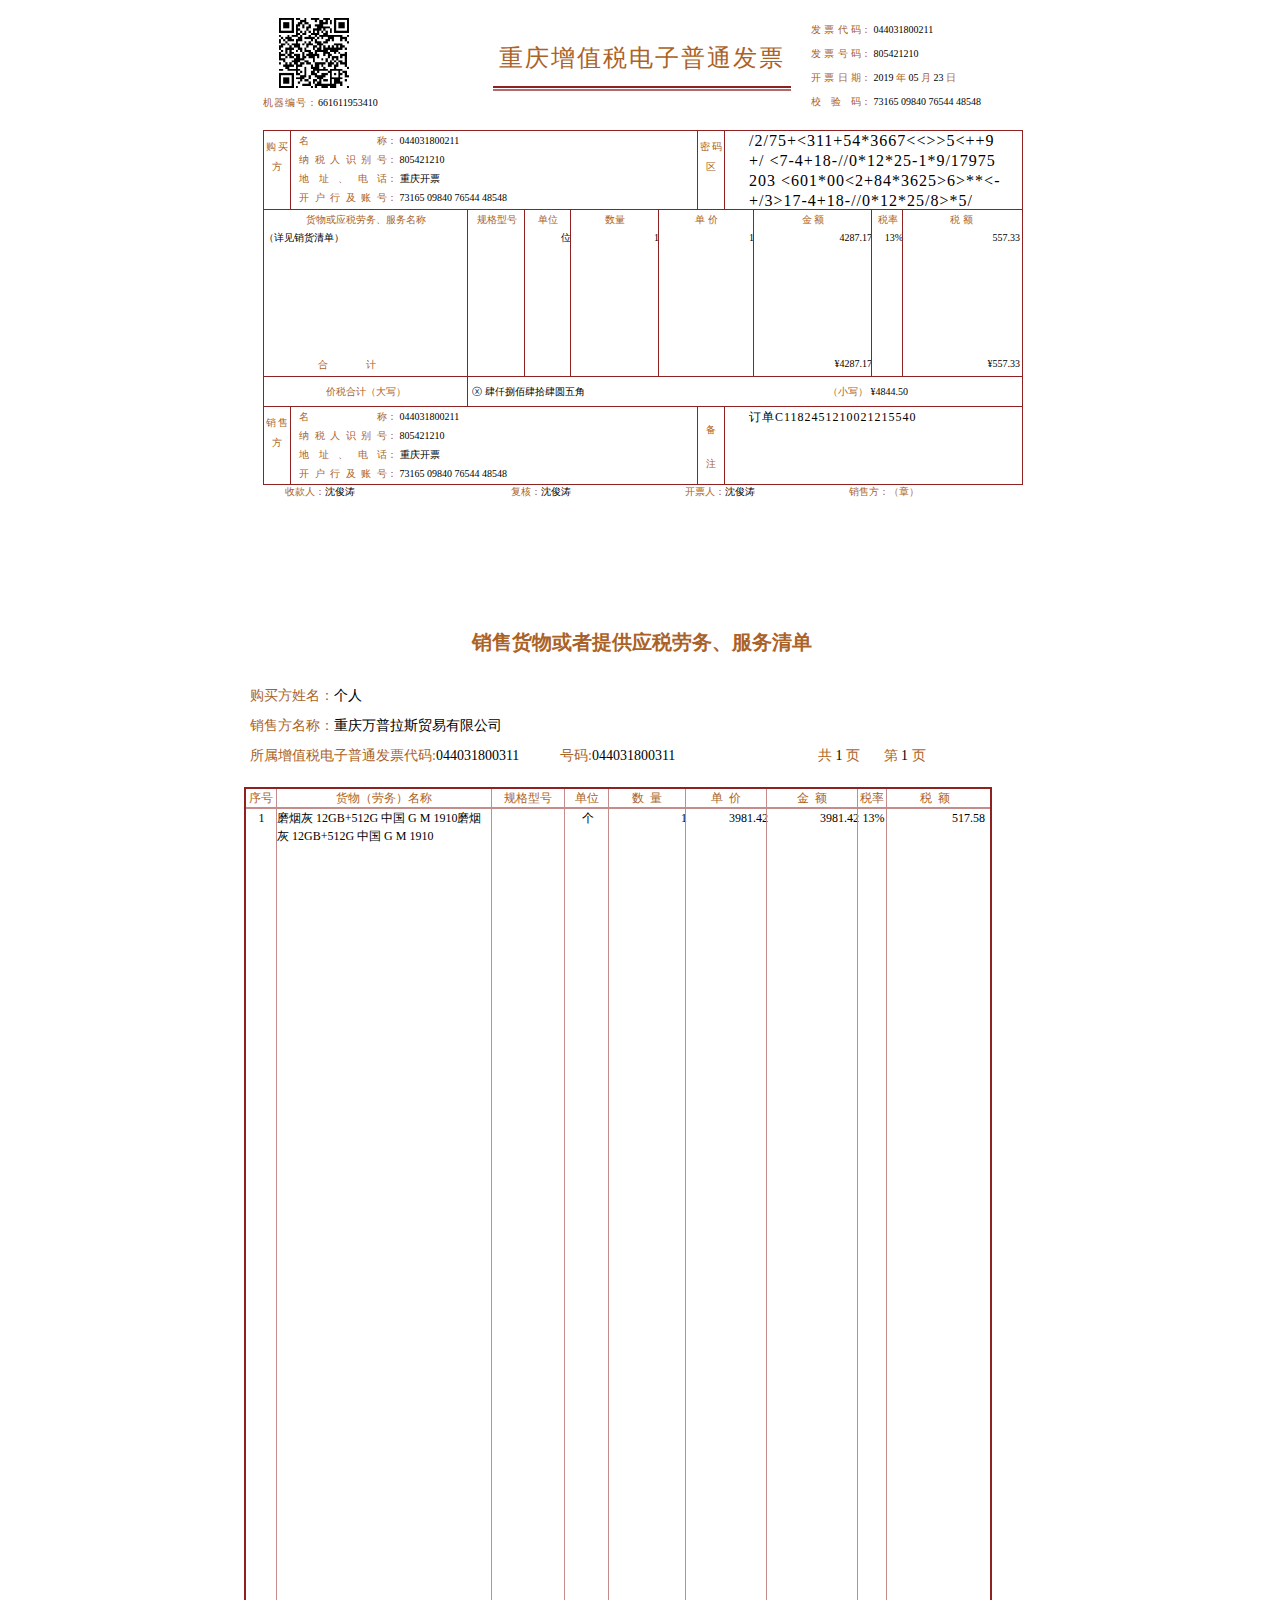
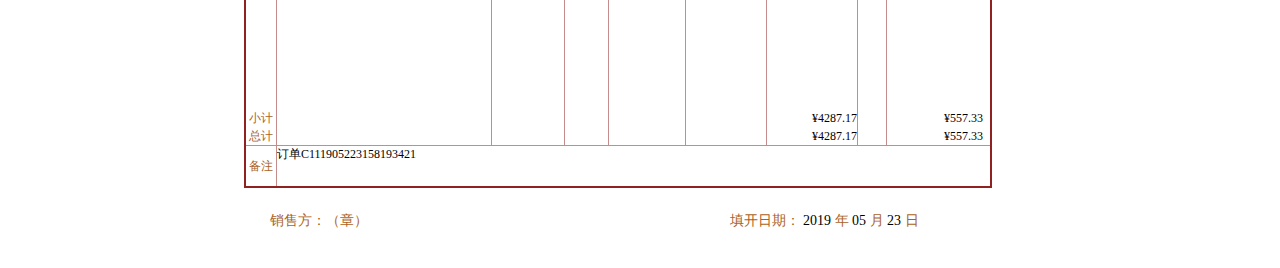
<file: inovice_type1_baseline/index.html>
<!DOCTYPE html>
<html lang="en">

<head>
  <meta charset="UTF-8">
  <meta name="viewport" content="width=device-width, initial-scale=1.0">
  <meta http-equiv="X-UA-Compatible" content="ie=edge">
  <title>发票</title>
  <link rel="stylesheet" href="index.css">
</head>

<body>
  <!-- 第一张 -->
<div class="invoice-body orange">
  <div class="invoice-body-up ovh">
    <div class="invoice-body-up-left fl">
      <dl>
        <dt class="invoice-body-up-left-img">
          <img width="70" height="70" src="../images/1561108150.png" alt="二维码">
        </dt>
        <dd class="black"><span class="l-s1 orange">机器编号：</span>661611953410</dd>
      </dl>
    </div>
    <div class="invoice-body-up-center ta-c fl">
      <p class="invoice-body-up-center-title l-s2">重庆增值税电子普通发票</p>
      <div class="invoice-body-up-center-border"></div>
    </div>
    <div class="invoice-body-up-right fl lh24">
      <p>
        <span class="invoice-right-label w50">发票代码</span><span>：</span>
        <span class="black">044031800211</span>
      </p>
      <p>
        <span class="invoice-right-label w50">发票号码</span><span>：</span>
        <span class="black">805421210</span>
      </p>
      <p>
        <span class="invoice-right-label w50">开票日期</span><span>：</span>
        <span class="black"> 2019 <span class="orange">年</span> 05 <span class="orange">月</span> 23 <span
            class="orange">日</span></span>
      </p>
      <p>
        <span class="invoice-right-label w50">校验码</span><span>：</span>
        <span class="black">73165 09840 76544 48548</span>
      </p>
    </div>
  </div>
  <div class="invoice-table">
    <div class="invoice-table-header ovh">
      <div class="invoice-table-header-left fl ta-c l-s2 lh20">
        购买方
      </div>
      <div class="invoice-table-header-center1 fl ovh lh19">
        <p>
          <span class="invoice-right-label w88">名称</span><span>：</span>
          <span class="black">044031800211</span>
        </p>
        <p>
          <span class="invoice-right-label w88">纳税人识别号</span><span>：</span>
          <span class="black">805421210</span>
        </p>
        <p>
          <span class="invoice-right-label w88">地址、电话</span><span>：</span>
          <span class="black">重庆开票</span>
        </p>
        <p>
          <span class="invoice-right-label w88">开户行及账号</span><span>：</span>
          <span class="black">73165 09840 76544 48548</span>
        </p>
      </div>
      <div class="invoice-table-header-left fl ta-c l-s2 lh20">
        密码区
      </div>
      <div class="invoice-table-header-right fl ovh l-s1 black lh20 fz16">
        /2/75+<311+54*3667<<>>5<++9+/ <7-4+18-//0*12*25-1*9/17975203 <601*00<2+84*3625>6>**<-+/3>17-4+18-//0*12*25/8>*5/
      </div>
    </div>
    <div class="invoice-table-content ps-r">
      <div class="border-right-height ps-al-203"></div>
      <div class="border-right-height ps-al-260"></div>
      <div class="border-right-height ps-al-306"></div>
      <div class="border-right-height ps-al-394"></div>
      <div class="border-right-height ps-al-489"></div>
      <div class="border-right-height ps-al-607"></div>
      <div class="border-right-height ps-al-638"></div>
      <div class="invoice-table-content-header ovh ta-c lh20">
        <div class="fl w204">货物或应税劳务、服务名称</div>
        <div class="fl w57">规格型号</div>
        <div class="fl w46">单位</div>
        <div class="fl w88">数量</div>
        <div class="fl w95">单 价</div>
        <div class="fl w118">金 额</div>
        <div class="fl w31">税率</div>
        <div class="fl w117">税 额</div>
      </div>
      <div class="invoice-map ovh">
        <div class="invoice-table-content-center ovh black ta-r">
          <div class="fl w204 ta-l">（详见销货清单）</div>
          <div class="fl w57"></div>
          <div class="fl w46">位</div>
          <div class="fl w88">1</div>
          <div class="fl w95">1</div>
          <div class="fl w118">4287.17</div>
          <div class="fl w31 ta-r">13%</div>
          <div class="fl w117">557.33</div>
        </div>
      </div>
      <div class="invoice-table-content-bottom ta-r ovh black">
        <div class="fl w204 ta-c l-s38 orange">合计</div>
        <div class="fl w57"></div>
        <div class="fl w46"></div>
        <div class="fl w88"></div>
        <div class="fl w95"></div>
        <div class="fl w118"> &yen;4287.17</div>
        <div class="fl w31"></div>
        <div class="fl w117"> &yen;557.33</div>
      </div>
    </div>
    <div class="invoice-table-content2 ovh">
      <div class="fl w203 border-right-height ta-c lh29">价税合计（大写）</div>
      <div class="fl w552 ovh lh29">
        <p class="fl w360 t-i4 black"><span>ⓧ </span>肆仟捌佰肆拾肆圆五角</p>
        <p class="fl w192 black"><span class="orange">（小写）</span> &yen;4844.50</p>
      </div>
    </div>
      <div class="invoice-table-bottom ovh">
        <div class="invoice-table-header-left fl ta-c l-s2 lh20">销售方</div>
        <div class="invoice-table-header-center1 fl ovh lh19">
          <p>
            <span class="invoice-right-label w88">名称</span><span>：</span>
            <span class="black">044031800211</span>
          </p>
          <p>
            <span class="invoice-right-label w88">纳税人识别号</span><span>：</span>
            <span class="black">805421210</span>
          </p>
          <p>
            <span class="invoice-right-label w88">地址、电话</span><span>：</span>
            <span class="black">重庆开票</span>
          </p>
          <p>
            <span class="invoice-right-label w88">开户行及账号</span><span>：</span>
            <span class="black">73165 09840 76544 48548</span>
          </p>
        </div>
        <div class="invoice-table-header-left fl ta-c l-s2 lh34">
          备 注
        </div>
        <div class="fz12 invoice-table-header-right fl ovh l-s1 black lh20">订单C1182451210021215540</div>
      </div>
    </div>
    <div class="invoice-table-footer ovh black">
      <div class="fl m-l14 w212"><span class="orange">收款人：</span>沈俊涛</div>
      <div class="fl m-l14 w160"><span class="orange">复核：</span>沈俊涛</div>
      <div class="fl m-l14 w150"><span class="orange">开票人：</span>沈俊涛</div>
      <div class="fl m-l14 w150"><span class="orange">销售方：（章）</span></div>
    </div>
  </div>
    <!-- 第二张 -->
    <div class="invoice-list">
      <div class="invoice-list-title">销售货物或者提供应税劳务、服务清单</div>
      <div class="invoice-list-header">
        <p class="invoice-list-header-name"><span class="orange">购买方姓名：</span>个人</p>
        <p class="invoice-list-header-name"><span class="orange">销售方名称：</span>重庆万普拉斯贸易有限公司</p>
        <div class="invoice-list-header-name ovh">
          <p class="fl invoice-list-header-name1"><span class="orange">所属增值税电子普通发票代码:</span>044031800311
          </p>
          <p class="fl invoice-list-header-name2"><span class="orange">号码:</span>044031800311</p>
          <p style="float: left;margin: 0">
            <span class="orange">共 </span>1<span class="orange m-r20"> 页</span>
            <span class="orange">第 </span>1<span class="orange"> 页</span>
          </p>
        </div>
      </div>
      <div class="invoice-list-table">
        <div class="invoice-list-table-title">
          <div class="invoice-list-table-title1">序号</div>
          <div class="invoice-list-table-title2">货物（劳务）名称</div>
          <div class="invoice-list-table-title3">规格型号</div>
          <div class="invoice-list-table-title4">单位</div>
          <div class="invoice-list-table-title5">数&nbsp;&nbsp;量</div>
          <div class="invoice-list-table-title6">单&nbsp;&nbsp;价</div>
          <div class="invoice-list-table-title7">金&nbsp;&nbsp;额</div>
          <div class="invoice-list-table-title8">税率</div>
          <div class="invoice-list-table-title9">税&nbsp;&nbsp;额</div>
        </div>
        <div class="invoice-table-map">
          <div class="invoice-border-line1"> </div>
          <div class="invoice-border-line2"> </div>
          <div class="invoice-border-line3"> </div>
          <div class="invoice-border-line4"> </div>
          <div class="invoice-border-line5"> </div>
          <div class="invoice-border-line6"> </div>
          <div class="invoice-border-line7"> </div>
          <div class="invoice-border-line8"> </div>
          <!-- 50 -->
          <div class="invoice-table-map-item">
            <div class="fl w31 ta-c">1</div>
            <div class="fl w215 ta-l">磨烟灰 12GB+512G 中国 G M 1910磨烟灰 12GB+512G 中国 G M 1910</div>
            <div class="fl w74 ta-l"> </div>
            <div class="fl w44 ta-c">个</div>
            <div class="fl w77 ta-r">1</div>
            <div class="fl w81 ta-r">3981.42</div>
            <div class="fl w91 ta-r">3981.42</div>
            <div class="fl w29 ta-c">13%</div>
            <div class="fl w97 ta-r">517.58</div>
          </div>
        </div>
        <div class="invoice-table-bottom1">
          <div class="invoice-list-table-title1 orange">小计</div>
          <div class="invoice-list-table-title2"></div>
          <div class="invoice-list-table-title3"></div>
          <div class="invoice-list-table-title4"></div>
          <div class="invoice-list-table-title5"></div>
          <div class="invoice-list-table-title6"></div>
          <div class="invoice-list-table-title7 ta-r">&yen;4287.17</div>
          <div class="invoice-list-table-title8"></div>
          <div class="invoice-list-table-title9 ta-r">&yen;557.33</div>
        </div>
        <div class="invoice-table-bottom1">
            <div class="invoice-list-table-title1 orange">总计</div>
            <div class="invoice-list-table-title2"></div>
            <div class="invoice-list-table-title3"></div>
            <div class="invoice-list-table-title4"></div>
            <div class="invoice-list-table-title5"></div>
            <div class="invoice-list-table-title6"></div>
            <div class="invoice-list-table-title7 ta-r">&yen;4287.17</div>
            <div class="invoice-list-table-title8"></div>
            <div class="invoice-list-table-title9 ta-r">&yen;557.33</div>
          </div>
        <div class="invoice-table-bottom2">
          <div class="invoice-table-bottom2-left">
            备注</div>
          <div class="invoice-table-bottom2-right">订单C111905223158193421</div>
        </div>
      </div>
      <div class="invoice-table-footer">
        <div class="invoice-table-footer-left"><span class="orange">销售方：（章）</span></div>
        <div class="invoice-table-footer-right"><span class="orange">填开日期</span><span
           class="orange">：</span>
          <span> 2019 <span class="orange">年</span> 05 <span class="orange">月</span> 23 <span
             class="orange">日</span></span></div>
      </div>
    </div>
</body>

</html>
</file>
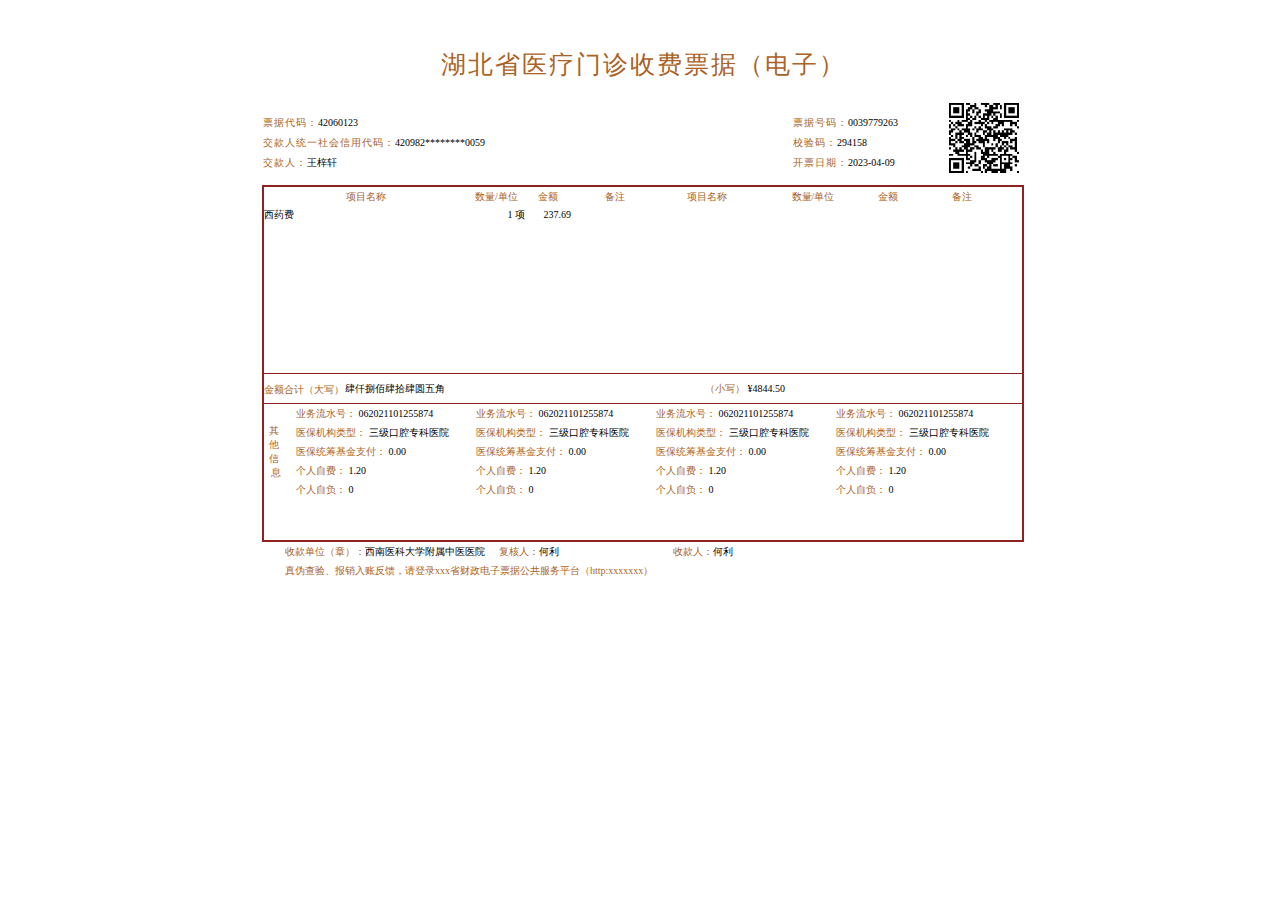
<file: inovice_type2/index.html>
<!DOCTYPE html>
<html lang="en">

<head>
  <meta charset="UTF-8">
  <meta name="viewport" content="width=device-width, initial-scale=1.0">
  <meta http-equiv="X-UA-Compatible" content="ie=edge">
  <title>发票</title>
  <link rel="stylesheet" href="index.css">
</head>

<body>
  <!-- 第一张 -->
  <!-- 字体颜色：orange, black  -->
<div class="invoice-body orange">
   <div class="invoice-body-up-center ta-c fl">
      <p class="invoice-body-up-center-title l-s2">湖北省医疗门诊收费票据（电子）</p>
   </div>
  <div class="invoice-body-up ovh">
    <div class="invoice-body-up-left fl lh20">
      <dl>
        <dd class="black"><span class="l-s1 orange">票据代码：</span>42060123</dd>
      </dl>
      <dl>
        <dd class="black"><span class="l-s1 orange">交款人统一社会信用代码：</span>420982********0059</dd>
      </dl>
      <dl>
        <dd class="black"><span class="l-s1 orange">交款人：</span>王梓轩</dd>
      </dl>
    </div>
    <div class="invoice-body-up-right fl lh20">
      <dl>
        <dd class="black"><span class="l-s1 orange">票据号码：</span>0039779263</dd>
      </dl>
      <dl>
        <dd class="black"><span class="l-s1 orange">校验码：</span>294158</dd>
      </dl>
      <dl>
        <dd class="black"><span class="l-s1 orange">开票日期：</span>2023-04-09</dd>
      </dl>
    </div>
    <div class="invoice-body-up-qrcode fl">
      <dl>
        <dt class="invoice-body-up-qrcode-img">
          <img width="70" height="70" src="../images/1561108150.png" alt="二维码">
        </dt>
      </dl>
    </div>
  </div>
  <div class="invoice-table">
    <div class="invoice-table-content ps-r">
      <div class="invoice-table-content-header ovh ta-c lh20">
        <div class="fl w204">项目名称</div>
        <div class="fl w57">数量/单位</div>
        <div class="fl w46">金额（元）</div>
        <div class="fl w88">备注</div>
        <div class="fl w95">项目名称</div>
        <div class="fl w118">数量/单位</div>
        <div class="fl w31">金额（元）</div>
        <div class="fl w117">备注</div>
      </div>
      <div class="invoice-map ovh">
        <div class="invoice-table-content-center ovh black ta-r">
          <div class="fl w204 ta-l">西药费</div>
          <div class="fl w57">1  项</div>
          <div class="fl w46">237.69</div>
          <div class="fl w88"></div>
          <div class="fl w95"></div>
          <div class="fl w118"></div>
          <div class="fl w31 ta-r"></div>
          <div class="fl w117"></div>
        </div>
      </div>
    </div>
    <div class="invoice-table-content2 ovh">
      <div class="fl w20 border-right-height ta-l lh29"> 金额合计（大写）</div>
      <div class="fl w552 ovh lh29">
        <p class="fl w360 black">肆仟捌佰肆拾肆圆五角</p>
        <p class="fl w192 black"><span class="orange">（小写）</span> &yen;4844.50</p>
      </div>
    </div>
      <div class="invoice-table-bottom ovh">
        <div class="invoice-table-header-left fl ta-c lh100">
          其 &nbsp 他 &nbsp 信 &nbsp 息
<!--          <p>-->
<!--            <span class="invoice-other-info ">其</span>-->
<!--          </p>-->
<!--          <p>-->
<!--            <span class="invoice-other-info ">他</span>-->
<!--          </p>-->
<!--          <p>-->
<!--            <span class="invoice-other-info ">信</span>-->
<!--          </p>-->
<!--            <p>-->
<!--            <span class="invoice-other-info ">息</span>-->
<!--          </p>-->
        </div>
        <div class="invoice-table-other-info1 fl ovh lh19">
          <p>
            <span class="invoice-right-label ">业务流水号</span><span>：</span>
            <span class="black">062021101255874</span>
          </p>
          <p>
            <span class="invoice-right-label">医保机构类型</span><span>：</span>
            <span class="black">三级口腔专科医院</span>
          </p>
          <p>
            <span class="invoice-right-label">医保统筹基金支付</span><span>：</span>
            <span class="black">0.00</span>
          </p>
          <p>
            <span class="invoice-right-label">个人自费</span><span>：</span>
            <span class="black">1.20</span>
          </p>
          <p>
            <span class="invoice-right-label">个人自负</span><span>：</span>
            <span class="black">0</span>
          </p>
        </div>
        <div class="invoice-table-other-info2 fl  lh19">
           <p>
            <span class="invoice-right-label ">业务流水号</span><span>：</span>
            <span class="black">062021101255874</span>
          </p>
          <p>
            <span class="invoice-right-label">医保机构类型</span><span>：</span>
            <span class="black">三级口腔专科医院</span>
          </p>
          <p>
            <span class="invoice-right-label">医保统筹基金支付</span><span>：</span>
            <span class="black">0.00</span>
          </p>
          <p>
            <span class="invoice-right-label">个人自费</span><span>：</span>
            <span class="black">1.20</span>
          </p>
          <p>
            <span class="invoice-right-label">个人自负</span><span>：</span>
            <span class="black">0</span>
          </p>
        </div>

         <div class="invoice-table-other-info3 fl  lh19">
           <p>
            <span class="invoice-right-label ">业务流水号</span><span>：</span>
            <span class="black">062021101255874</span>
          </p>
          <p>
            <span class="invoice-right-label">医保机构类型</span><span>：</span>
            <span class="black">三级口腔专科医院</span>
          </p>
          <p>
            <span class="invoice-right-label">医保统筹基金支付</span><span>：</span>
            <span class="black">0.00</span>
          </p>
          <p>
            <span class="invoice-right-label">个人自费</span><span>：</span>
            <span class="black">1.20</span>
          </p>
          <p>
            <span class="invoice-right-label">个人自负</span><span>：</span>
            <span class="black">0</span>
          </p>
        </div>

        <div class="invoice-table-other-info4 fl  lh19">
           <p>
            <span class="invoice-right-label ">业务流水号</span><span>：</span>
            <span class="black">062021101255874</span>
          </p>
          <p>
            <span class="invoice-right-label">医保机构类型</span><span>：</span>
            <span class="black">三级口腔专科医院</span>
          </p>
          <p>
            <span class="invoice-right-label">医保统筹基金支付</span><span>：</span>
            <span class="black">0.00</span>
          </p>
          <p>
            <span class="invoice-right-label">个人自费</span><span>：</span>
            <span class="black">1.20</span>
          </p>
          <p>
            <span class="invoice-right-label">个人自负</span><span>：</span>
            <span class="black">0</span>
          </p>
        </div>
<!--        <div class="fz12 invoice-table-header-right fl ovh l-s1 black lh20">订单C1182451210021215540</div>-->
      </div>
    </div>
    <div class="invoice-table-footer ovh black">
      <div class="fl m-l14 w350 lh19"><span class="orange">收款单位（章）：</span>西南医科大学附属中医医院</div>
      <div class="fl m-l14 w160 lh19"><span class="orange">复核人：</span>何利</div>
      <div class="fl m-l14 w250 lh19"><span class="orange">收款人：</span>何利</div>
    </div>
      <div class="invoice-table-footer ovh black">
      <div class="fl m-l14 w350 lh19"><span class="orange">真伪查验、报销入账反馈，请登录xxx省财政电子票据公共服务平台（http:xxxxxxx）</div>
    </div>
  </div>
</body>

</html>
</file>
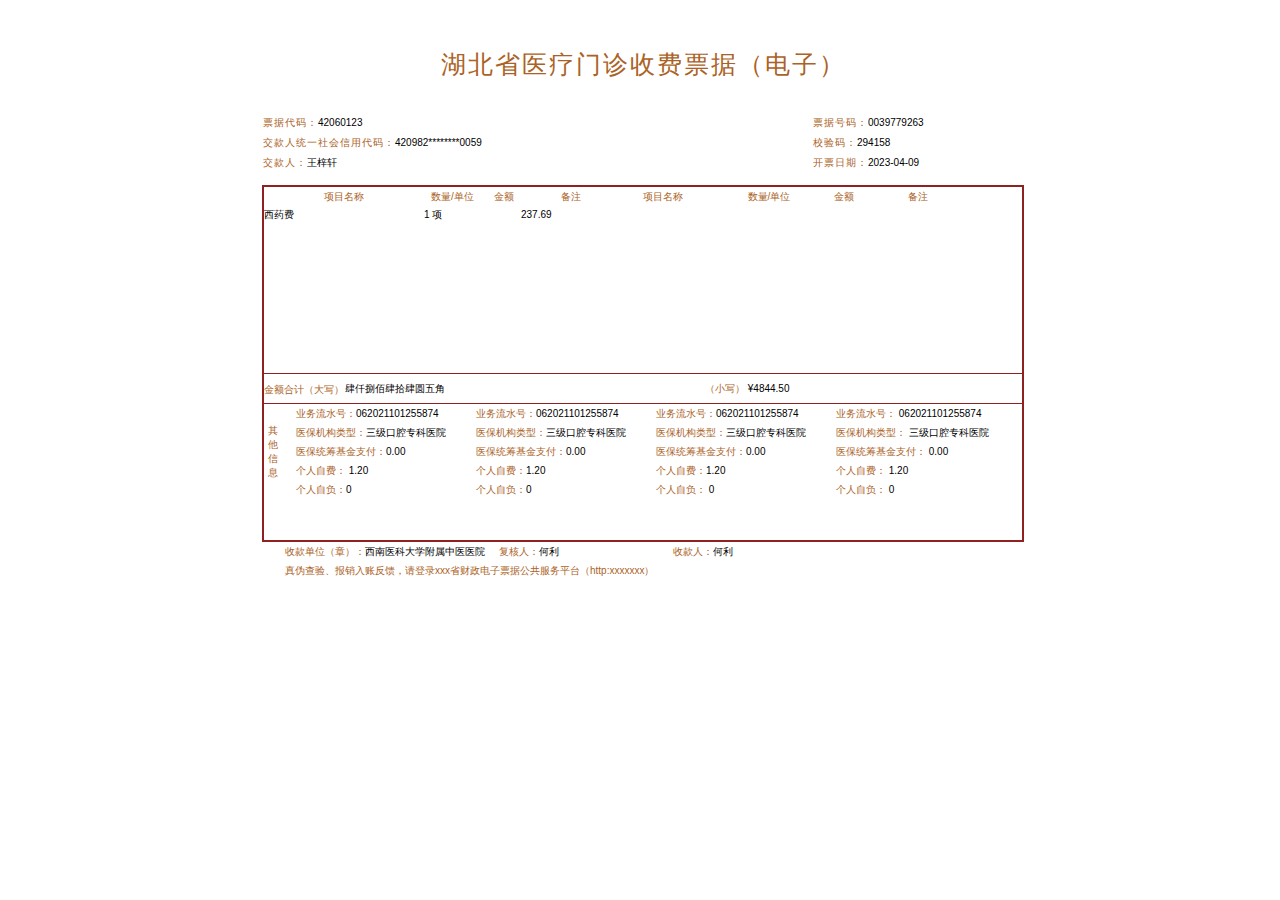
<file: medical-invoice/index.html>
<!DOCTYPE html>
<html lang="en">

<head>
  <meta charset="UTF-8">
  <meta name="viewport" content="width=device-width, initial-scale=1.0">
  <meta http-equiv="X-UA-Compatible" content="ie=edge">
  <title>发票</title>
  <link rel="stylesheet" href="index.css">
</head>

<body>
  <!-- 第一张 -->
  <!-- 字体颜色：orange, black  -->
<div class="invoice-body orange">
   <div class="invoice-body-up-center ta-c fl">
      <p class="invoice-body-up-center-title l-s2">湖北省医疗门诊收费票据（电子）</p>
   </div>
  <div class="invoice-body-up ovh">
    <div class="invoice-body-up-left fl lh20">
      <dl>
        <dd class="black"><span class="l-s1 orange">票据代码：</span>42060123</dd>
      </dl>
      <dl>
        <dd class="black"><span class="l-s1 orange">交款人统一社会信用代码：</span>420982********0059</dd>
      </dl>
      <dl>
        <dd class="black"><span class="l-s1 orange">交款人：</span>王梓轩</dd>
      </dl>
    </div>
    <div class="invoice-body-up-right fl lh20">
      <dl>
        <dd class="black"><span class="l-s1 orange">票据号码：</span>0039779263</dd>
      </dl>
      <dl>
        <dd class="black"><span class="l-s1 orange">校验码：</span>294158</dd>
      </dl>
      <dl>
        <dd class="black"><span class="l-s1 orange">开票日期：</span>2023-04-09</dd>
      </dl>
    </div>
    <div class="invoice-body-up-qrcode fl">
      <dl>
        <dt class="invoice-body-up-qrcode-img">
          <img width="70" height="70" src="../images/1561108150.png" alt="二维码">
<!--          <img width="70" height="70" src="/Users/dongyongfei/Desktop/code/invoice-template/images/1561108150.png" alt="二维码">-->
        </dt>
      </dl>
    </div>
  </div>
  <div class="invoice-table">
    <div class="invoice-table-content ps-r">
      <div class="invoice-table-content-header ovh ta-c lh20">
        <div class="fl w160">项目名称</div>
        <div class="fl w57">数量/单位</div>
        <div class="fl w46">金额（元）</div>
        <div class="fl w88">备注</div>
        <div class="fl w95">项目名称</div>
        <div class="fl w118">数量/单位</div>
        <div class="fl w31">金额（元）</div>
        <div class="fl w117">备注</div>
      </div>
      <div class="invoice-map ovh">
        <div class="invoice-table-content-center ovh black ta-r">
          <div class="fl w160 ta-l">西药费</div>
          <div class="fl w97 ta-l">1  项</div>
          <div class="fl w46 ta-l">237.69</div>
          <div class="fl w88"></div>
          <div class="fl w95 ta-l"></div>
          <div class="fl w88 ta-l"></div>
          <div class="fl w81 ta-l"></div>
          <div class="fl w46 ta-l"></div>
        </div>
        <div class="invoice-table-content-center ovh black ta-r">
          <div class="fl w160 ta-l"></div>
          <div class="fl w97 ta-l"></div>
          <div class="fl w46 ta-l"></div>
          <div class="fl w88"></div>
          <div class="fl w95 ta-l"></div>
          <div class="fl w88 ta-l"></div>
          <div class="fl w81 ta-l"></div>
          <div class="fl w46 ta-l"></div>
        </div>
        <div class="invoice-table-content-center ovh black ta-r">
          <div class="fl w160 ta-l"></div>
          <div class="fl w97 ta-l"></div>
          <div class="fl w46 ta-l"></div>
          <div class="fl w88"></div>
          <div class="fl w95 ta-l"></div>
          <div class="fl w88 ta-l"></div>
          <div class="fl w81 ta-l"></div>
          <div class="fl w46 ta-l"></div>
        </div>
        <div class="invoice-table-content-center ovh black ta-r">
          <div class="fl w160 ta-l"></div>
          <div class="fl w97 ta-l"></div>
          <div class="fl w46 ta-l"></div>
          <div class="fl w88"></div>
          <div class="fl w95 ta-l"></div>
          <div class="fl w88 ta-l"></div>
          <div class="fl w81 ta-l"></div>
          <div class="fl w46 ta-l"></div>
        </div>
        <div class="invoice-table-content-center ovh black ta-r">
          <div class="fl w160 ta-l"></div>
          <div class="fl w97 ta-l"></div>
          <div class="fl w46 ta-l"></div>
          <div class="fl w88"></div>
          <div class="fl w95 ta-l"></div>
          <div class="fl w88 ta-l"></div>
          <div class="fl w81 ta-l"></div>
          <div class="fl w46 ta-l"></div>
        </div>
      </div>
    </div>
    <div class="invoice-table-content2 ovh">
      <div class="fl w20 border-right-height ta-l lh29"> 金额合计（大写）</div>
      <div class="fl w552 ovh lh29">
        <p class="fl w360 black">肆仟捌佰肆拾肆圆五角</p>
        <p class="fl w192 black"><span class="orange">（小写）</span> &yen;4844.50</p>
      </div>
    </div>
      <div class="invoice-table-bottom ovh">
        <div class="invoice-table-header-left fl ta-c lh100">
          其 &nbsp <br/> 他 &nbsp <br/> 信 &nbsp <br/> 息 &nbsp <br/>
        </div>
        <div class="invoice-table-other-info1 fl ovh lh19">
          <p>
            <span class="invoice-right-label ">业务流水号</span><span>：</span><span class="black">062021101255874</span>
          </p>
          <p>
            <span class="invoice-right-label">医保机构类型</span><span>：</span><span class="black">三级口腔专科医院</span>
          </p>
          <p>
            <span class="invoice-right-label">医保统筹基金支付</span><span>：</span><span class="black">0.00</span>
          </p>
          <p>
            <span class="invoice-right-label">个人自费</span><span>：</span>
            <span class="black">1.20</span>
          </p>
          <p>
            <span class="invoice-right-label">个人自负</span><span>：</span><span class="black">0</span>
          </p>
        </div>
        <div class="invoice-table-other-info2 fl  lh19">
           <p>
            <span class="invoice-right-label ">业务流水号</span><span>：</span><span class="black">062021101255874</span>
          </p>
          <p>
            <span class="invoice-right-label">医保机构类型</span><span>：</span><span class="black">三级口腔专科医院</span>
          </p>
          <p>
            <span class="invoice-right-label">医保统筹基金支付</span><span>：</span><span class="black">0.00</span>
          </p>
          <p>
            <span class="invoice-right-label">个人自费</span><span>：</span><span class="black">1.20</span>
          </p>
          <p>
            <span class="invoice-right-label">个人自负</span><span>：</span><span class="black">0</span>
          </p>
        </div>

         <div class="invoice-table-other-info3 fl  lh19">
           <p>
            <span class="invoice-right-label ">业务流水号</span><span>：</span><span class="black">062021101255874</span>
          </p>
          <p>
            <span class="invoice-right-label">医保机构类型</span><span>：</span><span class="black">三级口腔专科医院</span>
          </p>
          <p>
            <span class="invoice-right-label">医保统筹基金支付</span><span>：</span><span class="black">0.00</span>
          </p>
          <p>
            <span class="invoice-right-label">个人自费</span><span>：</span><span class="black">1.20</span>
          </p>
          <p>
            <span class="invoice-right-label">个人自负</span><span>：</span>
            <span class="black">0</span>
          </p>
        </div>

        <div class="invoice-table-other-info4 fl  lh19">
           <p>
            <span class="invoice-right-label ">业务流水号</span><span>：</span>
            <span class="black">062021101255874</span>
          </p>
          <p>
            <span class="invoice-right-label">医保机构类型</span><span>：</span>
            <span class="black">三级口腔专科医院</span>
          </p>
          <p>
            <span class="invoice-right-label">医保统筹基金支付</span><span>：</span>
            <span class="black">0.00</span>
          </p>
          <p>
            <span class="invoice-right-label">个人自费</span><span>：</span>
            <span class="black">1.20</span>
          </p>
          <p>
            <span class="invoice-right-label">个人自负</span><span>：</span>
            <span class="black">0</span>
          </p>
        </div>
<!--        <div class="fz12 invoice-table-header-right fl ovh l-s1 black lh20">订单C1182451210021215540</div>-->
      </div>
    </div>
    <div class="invoice-table-footer ovh black">
      <div class="fl m-l14 w350 lh19"><span class="orange">收款单位（章）：</span>西南医科大学附属中医医院</div>
      <div class="fl m-l14 w160 lh19"><span class="orange">复核人：</span>何利</div>
      <div class="fl m-l14 w250 lh19"><span class="orange">收款人：</span>何利</div>
    </div>
    <div class="invoice-table-footer ovh black">
      <div class="fl m-l14 w350 lh19"><span class="orange">真伪查验、报销入账反馈，请登录xxx省财政电子票据公共服务平台（http:xxxxxxx）</span></div>
    </div>
  </div>
</body>

</html>
</file>
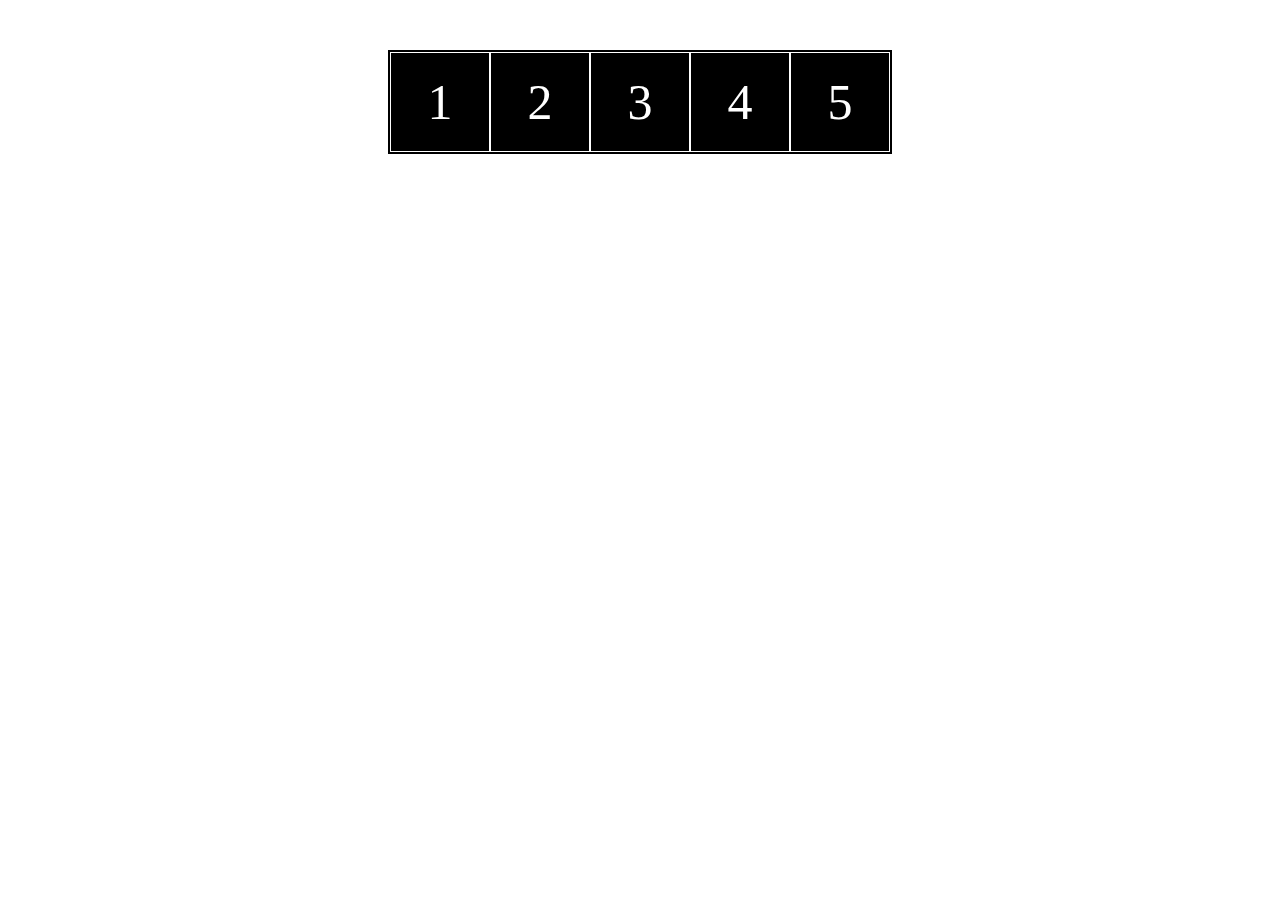
<file: new_file.html>
<!doctype html>
<html>

<head>
    <meta charset="utf-8">
    <title>无标题文档</title>
    <style>
        @keyframes move {
            0% {
                transform: translateX(0px);
            }

            100% {
                transform: translateX(-500px);
            }
        }

        ul {
            margin: 0;
            padding: 0;
            list-style: none;
        }

        .picTab {
            width: 500px;
            height: 100px;
            border: 2px solid #000;
            margin: 50px auto;

            overflow: hidden;
        }

        .picTab ul {
            width: 1000px;
            height: 100px;
            animation: move 5s linear infinite;
        }

        .picTab li {
            margin: 1px;
            float: left;
            width: 98px;
            height: 98px;
            background: #000;
            color: #fff;

            font: 50px/98px "宋体";
            text-align: center;
        }

        .picTab:hover ul {
            animation-play-state: paused;
        }
    </style>
</head>

<body>
    <section class="picTab">
        <ul>
            <li>1</li>
            <li>2</li>
            <li>3</li>
            <li>4</li>
            <li>5</li>
            <li>1</li>
            <li>2</li>
            <li>3</li>
            <li>4</li>
            <li>5</li>
        </ul>
    </section>
</body>

</html>
</file>
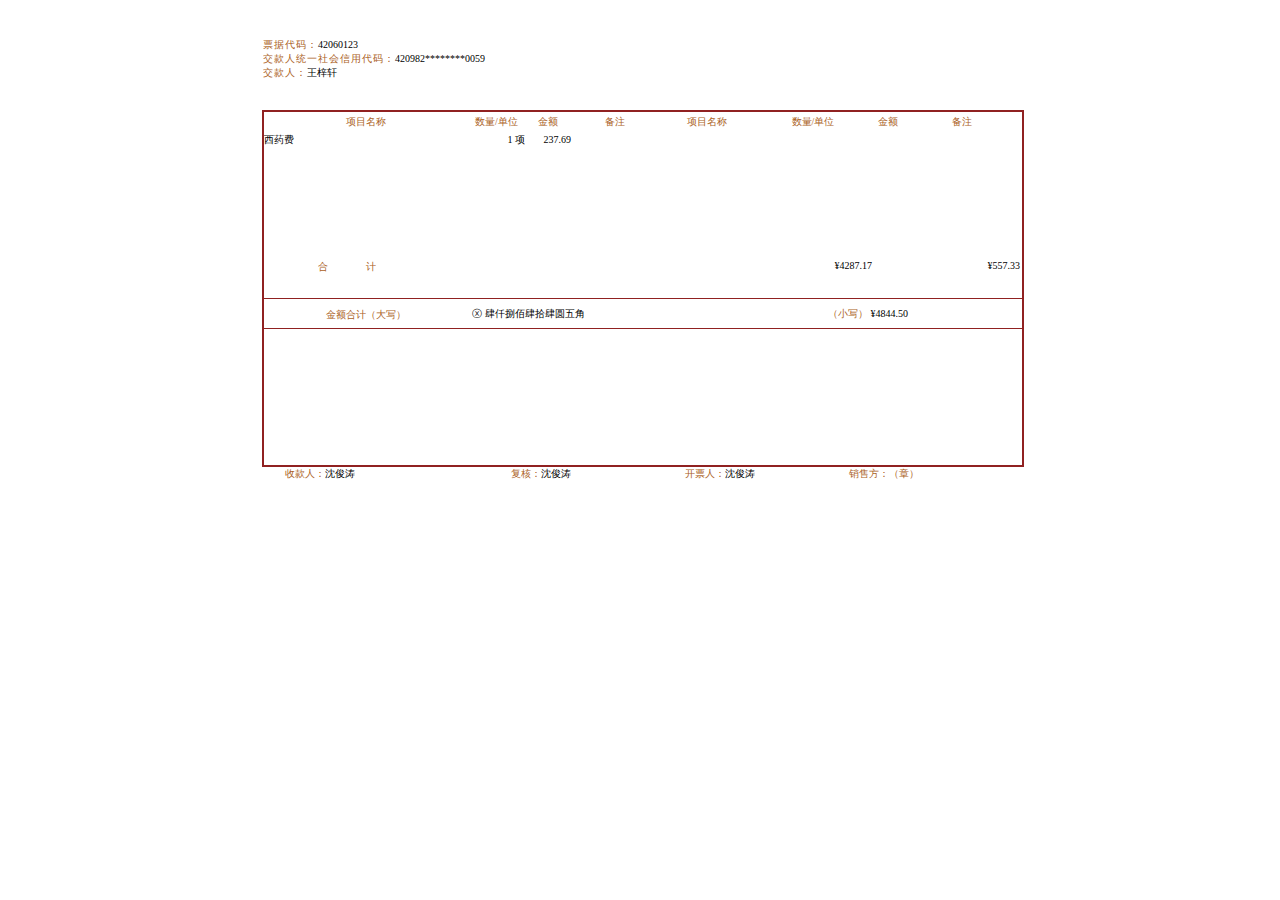
<file: inovice_type2/copy.html>
<!DOCTYPE html>
<html lang="en">

<head>
  <meta charset="UTF-8">
  <meta name="viewport" content="width=device-width, initial-scale=1.0">
  <meta http-equiv="X-UA-Compatible" content="ie=edge">
  <title>发票</title>
  <link rel="stylesheet" href="index.css">
</head>

<body>
  <!-- 第一张 -->
  <!-- 字体颜色：orange, black  -->
<div class="invoice-body orange">
  <div class="invoice-body-up ovh">
    <div class="invoice-body-up-left fl">
      <dl>
        <dd class="black"><span class="l-s1 orange">票据代码：</span>42060123</dd>
      </dl>
      <dl>
        <dd class="black"><span class="l-s1 orange">交款人统一社会信用代码：</span>420982********0059</dd>
      </dl>
      <dl>
        <dd class="black"><span class="l-s1 orange">交款人：</span>王梓轩</dd>
      </dl>
    </div>
    <div class="invoice-body-up-center ta-c fl">
      <p class="invoice-body-up-center-title l-s2">湖北省医疗门诊收费票据（电子）</p>
    </div>
    <div class="invoice-body-up-right fl">
      <dl>
        <dd class="black"><span class="l-s1 orange">票据号码：</span>0039779263</dd>
      </dl>
      <dl>
        <dd class="black"><span class="l-s1 orange">校验码：</span>294158</dd>
      </dl>
      <dl>
        <dd class="black"><span class="l-s1 orange">开票日期：</span>2023-04-09</dd>
      </dl>
    </div>
    <div class="invoice-body-up-qrcode fl">
      <dl>
        <dt class="invoice-body-up-qrcode-img">
          <img width="70" height="70" src="../images/1561108150.png" alt="二维码">
        </dt>
      </dl>
    </div>
  </div>
  <div class="invoice-table">
    <div class="invoice-table-content ps-r">
<!--      <div class="border-right-height ps-al-203"></div>-->
<!--      <div class="border-right-height ps-al-260"></div>-->
<!--      <div class="border-right-height ps-al-306"></div>-->
<!--      <div class="border-right-height ps-al-394"></div>-->
<!--      <div class="border-right-height ps-al-489"></div>-->
<!--      <div class="border-right-height ps-al-607"></div>-->
<!--      <div class="border-right-height ps-al-638"></div>-->
      <div class="invoice-table-content-header ovh ta-c lh20">
        <div class="fl w204">项目名称</div>
        <div class="fl w57">数量/单位</div>
        <div class="fl w46">金额（元）</div>
        <div class="fl w88">备注</div>
        <div class="fl w95">项目名称</div>
        <div class="fl w118">数量/单位</div>
        <div class="fl w31">金额（元）</div>
        <div class="fl w117">备注</div>
      </div>
      <div class="invoice-map ovh">
        <div class="invoice-table-content-center ovh black ta-r">
          <div class="fl w204 ta-l">西药费</div>
          <div class="fl w57">1  项</div>
          <div class="fl w46">237.69</div>
          <div class="fl w88"></div>
          <div class="fl w95"></div>
          <div class="fl w118"></div>
          <div class="fl w31 ta-r"></div>
          <div class="fl w117"></div>
        </div>
      </div>
      <div class="invoice-table-content-bottom ta-r ovh black">
        <div class="fl w204 ta-c l-s38 orange">合计</div>
        <div class="fl w57"></div>
        <div class="fl w46"></div>
        <div class="fl w88"></div>
        <div class="fl w95"></div>
        <div class="fl w118"> &yen;4287.17</div>
        <div class="fl w31"></div>
        <div class="fl w117"> &yen;557.33</div>
      </div>
    </div>
    <div class="invoice-table-content2 ovh">
      <div class="fl w203 border-right-height ta-c lh29">金额合计（大写）</div>
      <div class="fl w552 ovh lh29">
        <p class="fl w360 t-i4 black"><span>ⓧ </span>肆仟捌佰肆拾肆圆五角</p>
        <p class="fl w192 black"><span class="orange">（小写）</span> &yen;4844.50</p>
      </div>
    </div>
      <div class="invoice-table-bottom ovh">
<!--        <div class="invoice-table-header-left fl ta-c l-s2 lh20">销售方</div>-->
<!--        <div class="invoice-table-header-center1 fl ovh lh19">-->
<!--          <p>-->
<!--            <span class="invoice-right-label w88">名称</span><span>：</span>-->
<!--            <span class="black">044031800211</span>-->
<!--          </p>-->
<!--          <p>-->
<!--            <span class="invoice-right-label w88">纳税人识别号</span><span>：</span>-->
<!--            <span class="black">805421210</span>-->
<!--          </p>-->
<!--          <p>-->
<!--            <span class="invoice-right-label w88">地址、电话</span><span>：</span>-->
<!--            <span class="black">重庆开票</span>-->
<!--          </p>-->
<!--          <p>-->
<!--            <span class="invoice-right-label w88">开户行及账号</span><span>：</span>-->
<!--            <span class="black">73165 09840 76544 48548</span>-->
<!--          </p>-->
<!--        </div>-->
<!--        <div class="invoice-table-header-left fl ta-c l-s2 lh34">-->
<!--          备 注-->
<!--        </div>-->
<!--        <div class="fz12 invoice-table-header-right fl ovh l-s1 black lh20">订单C1182451210021215540</div>-->
      </div>
    </div>
    <div class="invoice-table-footer ovh black">
      <div class="fl m-l14 w212"><span class="orange">收款人：</span>沈俊涛</div>
      <div class="fl m-l14 w160"><span class="orange">复核：</span>沈俊涛</div>
      <div class="fl m-l14 w150"><span class="orange">开票人：</span>沈俊涛</div>
      <div class="fl m-l14 w150"><span class="orange">销售方：（章）</span></div>
    </div>
  </div>
</body>

</html>
</file>
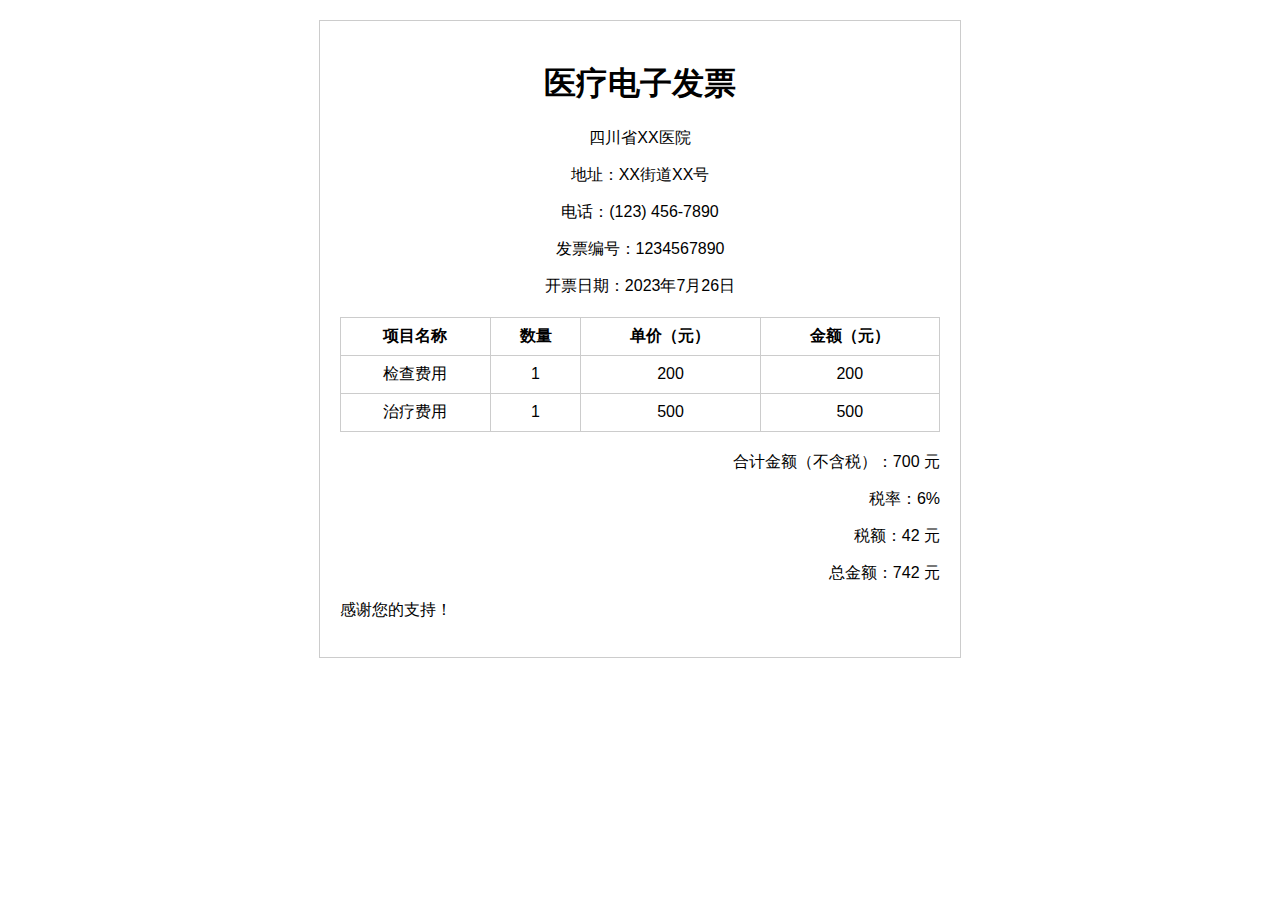
<file: invoice-by-gpt/invoice_gpt.html>
<!DOCTYPE html>
<html>
<head>
    <meta charset="UTF-8">
    <title>四川省医疗电子发票</title>
    <style>
        /* 样式可以根据需要进行自定义 */
        body {
            font-family: Arial, sans-serif;
            margin: 20px;
        }
        #invoice {
            border: 1px solid #ccc;
            padding: 20px;
            max-width: 600px;
            margin: 0 auto;
        }
        #header {
            text-align: center;
        }
        #items {
            margin-top: 20px;
            border-collapse: collapse;
            width: 100%;
        }
        #items th, #items td {
            border: 1px solid #ccc;
            padding: 8px;
            text-align: center;
        }
        #total {
            margin-top: 20px;
            text-align: right;
        }
    </style>
</head>
<body>
    <div id="invoice">
        <div id="header">
            <h1>医疗电子发票</h1>
            <p>四川省XX医院</p>
            <p>地址：XX街道XX号</p>
            <p>电话：(123) 456-7890</p>
            <p>发票编号：1234567890</p>
            <p>开票日期：2023年7月26日</p>
        </div>

        <table id="items">
            <tr>
                <th>项目名称</th>
                <th>数量</th>
                <th>单价（元）</th>
                <th>金额（元）</th>
            </tr>
            <tr>
                <td>检查费用</td>
                <td>1</td>
                <td>200</td>
                <td>200</td>
            </tr>
            <tr>
                <td>治疗费用</td>
                <td>1</td>
                <td>500</td>
                <td>500</td>
            </tr>
        </table>

        <div id="total">
            <p>合计金额（不含税）：700 元</p>
            <p>税率：6%</p>
            <p>税额：42 元</p>
            <p>总金额：742 元</p>
        </div>

        <div id="footer">
            <p>感谢您的支持！</p>
        </div>
    </div>
</body>
</html>
</file>
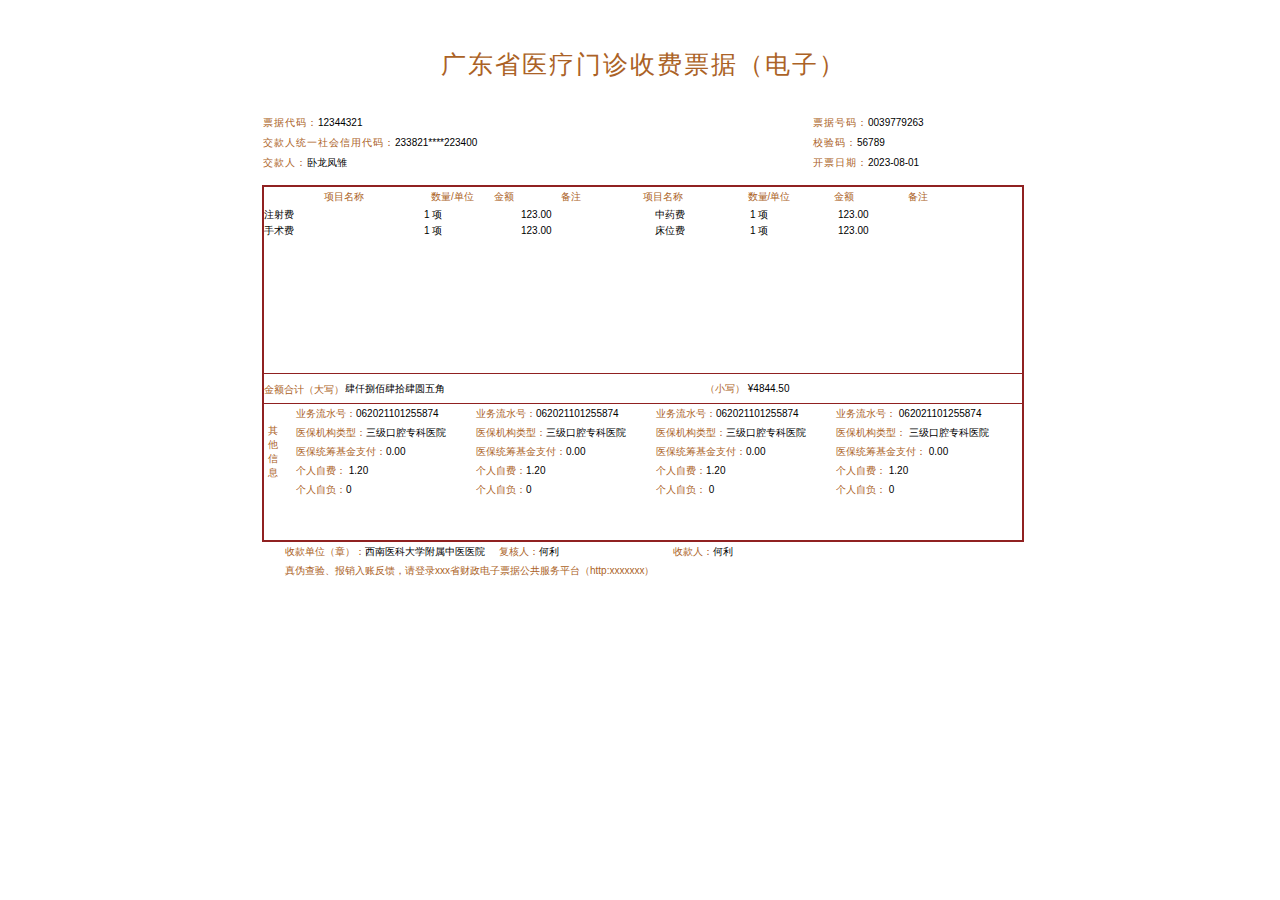
<file: medical-invoice/index_gen.html>
<!DOCTYPE html>
<html lang="en">

<head>
  <meta charset="UTF-8">
  <meta name="viewport" content="width=device-width, initial-scale=1.0">
  <meta http-equiv="X-UA-Compatible" content="ie=edge">
  <title>发票</title>
  <link rel="stylesheet" href="index.css">
</head>

<body>
  <!-- 第一张 -->
  <!-- 字体颜色：orange, black  -->
<div class="invoice-body orange">
   <div class="invoice-body-up-center ta-c fl">
      <p class="invoice-body-up-center-title l-s2">广东省医疗门诊收费票据（电子）</p>
   </div>
  <div class="invoice-body-up ovh">
    <div class="invoice-body-up-left fl lh20">
      <dl>
        <dd class="black"><span class="l-s1 orange">票据代码：</span>12344321</dd>
      </dl>
      <dl>
        <dd class="black"><span class="l-s1 orange">交款人统一社会信用代码：</span>233821****223400</dd>
      </dl>
      <dl>
        <dd class="black"><span class="l-s1 orange">交款人：</span>卧龙凤雏</dd>
      </dl>
    </div>
    <div class="invoice-body-up-right fl lh20">
      <dl>
        <dd class="black"><span class="l-s1 orange">票据号码：</span>0039779263</dd>
      </dl>
      <dl>
        <dd class="black"><span class="l-s1 orange">校验码：</span>56789</dd>
      </dl>
      <dl>
        <dd class="black"><span class="l-s1 orange">开票日期：</span>2023-08-01</dd>
      </dl>
    </div>
    <div class="invoice-body-up-qrcode fl">
      <dl>
        <dt class="invoice-body-up-qrcode-img">
          <img width="70" height="70" src="../images/1561108150.png" alt="二维码">
<!--          <img width="70" height="70" src="/Users/dongyongfei/Desktop/code/invoice-template/images/1561108150.png" alt="二维码">-->
        </dt>
      </dl>
    </div>
  </div>
  <div class="invoice-table">
    <div class="invoice-table-content ps-r">
      <div class="invoice-table-content-header ovh ta-c lh20">
        <div class="fl w160">项目名称</div>
        <div class="fl w57">数量/单位</div>
        <div class="fl w46">金额（元）</div>
        <div class="fl w88">备注</div>
        <div class="fl w95">项目名称</div>
        <div class="fl w118">数量/单位</div>
        <div class="fl w31">金额（元）</div>
        <div class="fl w117">备注</div>
      </div>
      <div class="invoice-map ovh">
        <div class="invoice-table-content-center ovh black ta-r">
          <div class="fl w160 ta-l">注射费</div>
          <div class="fl w97 ta-l">1 项</div>
          <div class="fl w46 ta-l">123.00</div>
          <div class="fl w88"></div>
          <div class="fl w95 ta-l">中药费</div>
          <div class="fl w88 ta-l">1 项</div>
          <div class="fl w81 ta-l">123.00</div>
          <div class="fl w46 ta-l"></div>
        </div>
        <div class="invoice-table-content-center ovh black ta-r">
          <div class="fl w160 ta-l">手术费</div>
          <div class="fl w97 ta-l">1 项</div>
          <div class="fl w46 ta-l">123.00</div>
          <div class="fl w88"></div>
          <div class="fl w95 ta-l">床位费</div>
          <div class="fl w88 ta-l">1 项</div>
          <div class="fl w81 ta-l">123.00</div>
          <div class="fl w46 ta-l"></div>
        </div>
        <div class="invoice-table-content-center ovh black ta-r">
          <div class="fl w160 ta-l"></div>
          <div class="fl w97 ta-l"></div>
          <div class="fl w46 ta-l"></div>
          <div class="fl w88"></div>
          <div class="fl w95 ta-l"></div>
          <div class="fl w88 ta-l"></div>
          <div class="fl w81 ta-l"></div>
          <div class="fl w46 ta-l"></div>
        </div>
        <div class="invoice-table-content-center ovh black ta-r">
          <div class="fl w160 ta-l"></div>
          <div class="fl w97 ta-l"></div>
          <div class="fl w46 ta-l"></div>
          <div class="fl w88"></div>
          <div class="fl w95 ta-l"></div>
          <div class="fl w88 ta-l"></div>
          <div class="fl w81 ta-l"></div>
          <div class="fl w46 ta-l"></div>
        </div>
        <div class="invoice-table-content-center ovh black ta-r">
          <div class="fl w160 ta-l"></div>
          <div class="fl w97 ta-l"></div>
          <div class="fl w46 ta-l"></div>
          <div class="fl w88"></div>
          <div class="fl w95 ta-l"></div>
          <div class="fl w88 ta-l"></div>
          <div class="fl w81 ta-l"></div>
          <div class="fl w46 ta-l"></div>
        </div>
      </div>
    </div>
    <div class="invoice-table-content2 ovh">
      <div class="fl w20 border-right-height ta-l lh29"> 金额合计（大写）</div>
      <div class="fl w552 ovh lh29">
        <p class="fl w360 black">肆仟捌佰肆拾肆圆五角</p>
        <p class="fl w192 black"><span class="orange">（小写）</span> &yen;4844.50</p>
      </div>
    </div>
      <div class="invoice-table-bottom ovh">
        <div class="invoice-table-header-left fl ta-c lh100">
          其 &nbsp <br/> 他 &nbsp <br/> 信 &nbsp <br/> 息 &nbsp <br/>
        </div>
        <div class="invoice-table-other-info1 fl ovh lh19">
          <p>
            <span class="invoice-right-label ">业务流水号</span><span>：</span><span class="black">062021101255874</span>
          </p>
          <p>
            <span class="invoice-right-label">医保机构类型</span><span>：</span><span class="black">三级口腔专科医院</span>
          </p>
          <p>
            <span class="invoice-right-label">医保统筹基金支付</span><span>：</span><span class="black">0.00</span>
          </p>
          <p>
            <span class="invoice-right-label">个人自费</span><span>：</span>
            <span class="black">1.20</span>
          </p>
          <p>
            <span class="invoice-right-label">个人自负</span><span>：</span><span class="black">0</span>
          </p>
        </div>
        <div class="invoice-table-other-info2 fl  lh19">
           <p>
            <span class="invoice-right-label ">业务流水号</span><span>：</span><span class="black">062021101255874</span>
          </p>
          <p>
            <span class="invoice-right-label">医保机构类型</span><span>：</span><span class="black">三级口腔专科医院</span>
          </p>
          <p>
            <span class="invoice-right-label">医保统筹基金支付</span><span>：</span><span class="black">0.00</span>
          </p>
          <p>
            <span class="invoice-right-label">个人自费</span><span>：</span><span class="black">1.20</span>
          </p>
          <p>
            <span class="invoice-right-label">个人自负</span><span>：</span><span class="black">0</span>
          </p>
        </div>

         <div class="invoice-table-other-info3 fl  lh19">
           <p>
            <span class="invoice-right-label ">业务流水号</span><span>：</span><span class="black">062021101255874</span>
          </p>
          <p>
            <span class="invoice-right-label">医保机构类型</span><span>：</span><span class="black">三级口腔专科医院</span>
          </p>
          <p>
            <span class="invoice-right-label">医保统筹基金支付</span><span>：</span><span class="black">0.00</span>
          </p>
          <p>
            <span class="invoice-right-label">个人自费</span><span>：</span><span class="black">1.20</span>
          </p>
          <p>
            <span class="invoice-right-label">个人自负</span><span>：</span>
            <span class="black">0</span>
          </p>
        </div>

        <div class="invoice-table-other-info4 fl  lh19">
           <p>
            <span class="invoice-right-label ">业务流水号</span><span>：</span>
            <span class="black">062021101255874</span>
          </p>
          <p>
            <span class="invoice-right-label">医保机构类型</span><span>：</span>
            <span class="black">三级口腔专科医院</span>
          </p>
          <p>
            <span class="invoice-right-label">医保统筹基金支付</span><span>：</span>
            <span class="black">0.00</span>
          </p>
          <p>
            <span class="invoice-right-label">个人自费</span><span>：</span>
            <span class="black">1.20</span>
          </p>
          <p>
            <span class="invoice-right-label">个人自负</span><span>：</span>
            <span class="black">0</span>
          </p>
        </div>
<!--        <div class="fz12 invoice-table-header-right fl ovh l-s1 black lh20">订单C1182451210021215540</div>-->
      </div>
    </div>
    <div class="invoice-table-footer ovh black">
      <div class="fl m-l14 w350 lh19"><span class="orange">收款单位（章）：</span>西南医科大学附属中医医院</div>
      <div class="fl m-l14 w160 lh19"><span class="orange">复核人：</span>何利</div>
      <div class="fl m-l14 w250 lh19"><span class="orange">收款人：</span>何利</div>
    </div>
    <div class="invoice-table-footer ovh black">
      <div class="fl m-l14 w350 lh19"><span class="orange">真伪查验、报销入账反馈，请登录xxx省财政电子票据公共服务平台（http:xxxxxxx）</span></div>
    </div>
  </div>
</body>

</html>
</file>
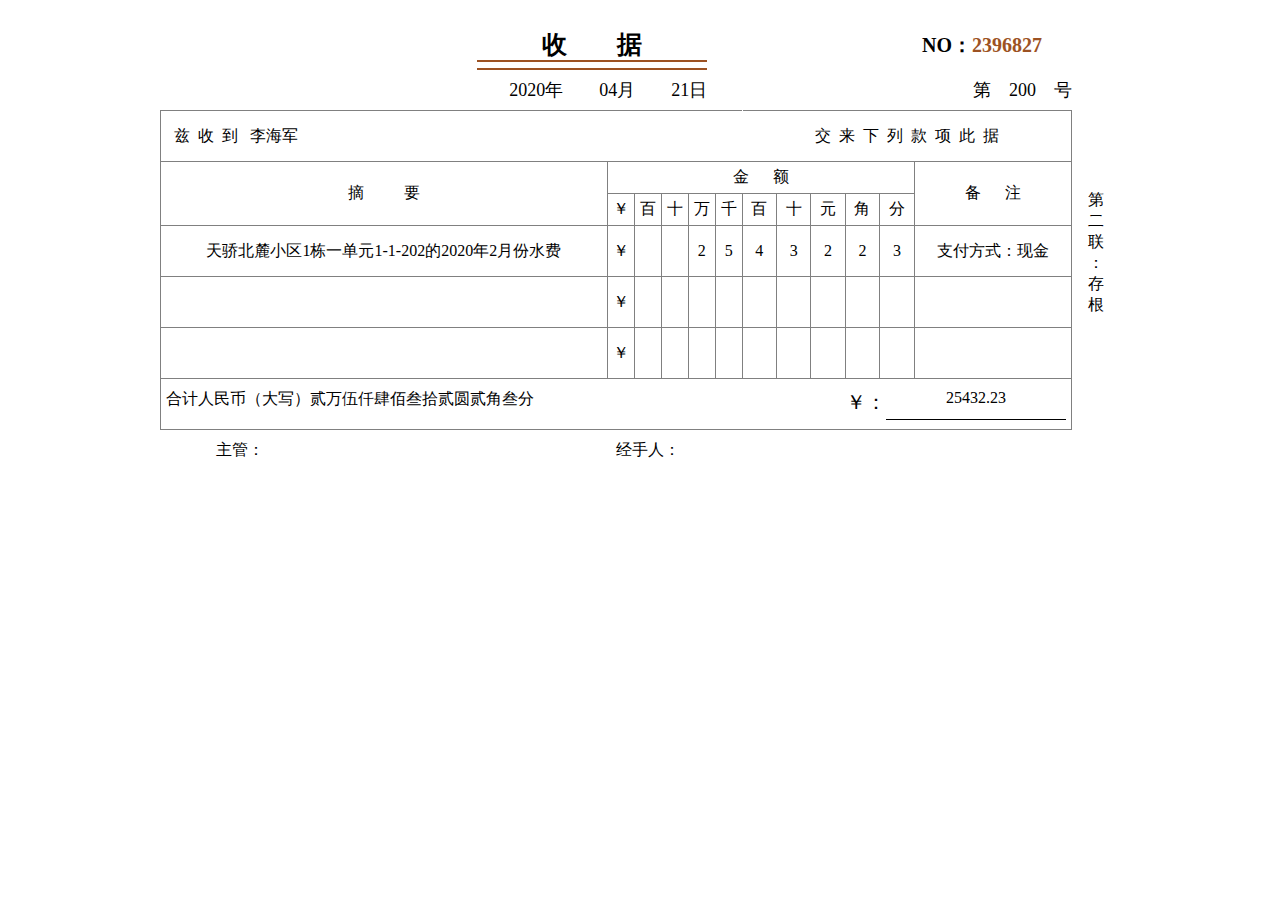
<file: receipt/receipt.html>
<!DOCTYPE html>
<html>
	<head>
		<meta charset="utf-8">
		<title>收据模板</title>
		<style type="text/css">
			.main{width: 960px; height: 480px; margin: 0px auto; margin-top: 20px; padding: 10px; display: flex;}
			.body{width: 95%; height: 480px;}
			.title{width: 100%; height: 40px; display: flex;}
			.title .div1{width: 60%; text-align: right;}
			.title .div1 .divCtn{width: 230px; height: 40px; float: right;}
			.title .div1 .divCtn .titleCtn{width: 230px; height: 30px; line-height: 30px;text-align: center; font-size: 25px; font-weight: bold;}
			.title .div1 .divCtn .titleUdeLine{width: 230px; height: 6px; border-bottom: solid 2px #9C5223; border-top: solid 2px #9C5223;}
			.title .div2{width: 40%; text-align: right; height: 40px; line-height: 30px; font-size: 20px; font-weight: bold;}
			.date{width: 100%; height: 40px; display: flex;}
			.date .deDiv1{width: 60%; height: 40px; line-height: 40px; text-align: right; font-size: 18px;}
			.date .deDiv2{width: 40%; height: 40px;line-height: 40px;  text-align: right;font-size: 18px;}
			.tempTr1 td{text-align: center;}
			table tr td{padding: 5px;}
			.tempTr2 td{height: 40px; text-align: center;}
			.end{width: 5%; height: 480px; }
		</style>
	</head>
	<body>
		<div class="main">
			<div class="body">
				<div class="title">
					<div class="div1">
						<div class="divCtn">
							<div class="titleCtn">收&nbsp;&nbsp;&nbsp;&nbsp;&nbsp;&nbsp;&nbsp;&nbsp;据</div>
							<div class="titleUdeLine"></div>
						</div>
					</div>
					<div class="div2">NO：<span style="color: #9C5223;">2396827</span>&nbsp;&nbsp;&nbsp;&nbsp;&nbsp;&nbsp;</div>
				</div>
				<div class="date">
					<div class="deDiv1">2020年&nbsp;&nbsp;&nbsp;&nbsp;&nbsp;&nbsp;&nbsp;&nbsp;04月&nbsp;&nbsp;&nbsp;&nbsp;&nbsp;&nbsp;&nbsp;&nbsp;21日</div>
					<div class="deDiv2">第&nbsp;&nbsp;&nbsp;&nbsp;200&nbsp;&nbsp;&nbsp;&nbsp;号</div>
				</div>
				<table border="1" style="width: 100%; border-collapse: collapse;">
					<tr class="tempTr2">
						<td colspan="6" style="border-right-color: #FFFFFF; width: 50%; text-align: left;">&nbsp;&nbsp;兹&nbsp;&nbsp;收&nbsp;&nbsp;到&nbsp;&nbsp; 李海军</td>
						<td colspan="6" style="width: 50%;">交&nbsp;&nbsp;来&nbsp;&nbsp;下&nbsp;&nbsp;列&nbsp;&nbsp;款&nbsp;&nbsp;项&nbsp;&nbsp;此&nbsp;&nbsp;据</td>
					</tr>
					<tr>
						<td align="center" rowspan="2" style="width: 60%;">摘&nbsp;&nbsp;&nbsp;&nbsp;&nbsp;&nbsp;&nbsp;&nbsp;&nbsp;&nbsp;要</td>
						<td colspan="10" align="center" style="width: 10%;">金&nbsp;&nbsp;&nbsp;&nbsp;&nbsp;&nbsp;额</td>
						<td rowspan="2" align="center" style="width: 30%;">备&nbsp;&nbsp;&nbsp;&nbsp;&nbsp;&nbsp;注</td>
					</tr>
					<tr class="tempTr1">
						<td>￥</td>
						<td>百</td>
						<td>十</td>
						<td>万</td>
						<td>千</td>
						<td>百</td>
						<td>十</td>
						<td>元</td>
						<td>角</td>
						<td>分</td>
					</tr>
					<tr class="tempTr2">
						<td>天骄北麓小区1栋一单元1-1-202的2020年2月份水费</td>
						<td>￥</td>
						<td></td>
						<td></td>
						<td>2</td>
						<td>5</td>
						<td>4</td>
						<td>3</td>
						<td>2</td>
						<td>2</td>
						<td>3</td>
						<td>支付方式：现金</td>
					</tr>
					<tr class="tempTr2">
						<td></td>
						<td>￥</td>
						<td></td>
						<td></td>
						<td></td>
						<td></td>
						<td></td>
						<td></td>
						<td></td>
						<td></td>
						<td></td>
						<td></td>
					</tr>
					<tr class="tempTr2">
						<td></td>
						<td>￥</td>
						<td></td>
						<td></td>
						<td></td>
						<td></td>
						<td></td>
						<td></td>
						<td></td>
						<td></td>
						<td></td>
						<td></td>
					</tr>
					<tr class="tempTr2">
						<td colspan="12" style=" text-align: left;">
							合计人民币（大写）贰万伍仟肆佰叁拾贰圆贰角叁分
							<div style="float: right; display: flex;"><div style="font-size: 20px;">￥：</div><div style="width: 180px; height: 30px; border-bottom: solid #000000 1px; text-align: center;">25432.23</div></div>
						</td>
					</tr>
				</table>
				<div style="width: 100%; display: flex; height: 40px;">
					<div style="width: 50%; height: 40px; line-height: 40px;">&nbsp;&nbsp;&nbsp;&nbsp;&nbsp;&nbsp;&nbsp;&nbsp;&nbsp;&nbsp;&nbsp;&nbsp;&nbsp;&nbsp;主管：</div>
					<div style="width: 50%; height: 40px; line-height: 40px;">经手人：</div>
				</div>
			</div>
			<div class="end"><div style="margin-top: 160px; text-align: center; height: 230px;width: 100%;">第<br/>二<br/>联<br/>：<br/>存<br/>根</div></div>
		</div>
	</body>
</html>
</file>
<file: inovice_type1_baseline/index.css>
p,
dl,
dt,
dd {
  margin: 0;
  padding: 0;
}

.fl {
  float: left;
}
.fz10 {
  font-size: 10px;
}
.fz12 {
  font-size: 12px;
}
.fz16 {
  font-size: 16px;
}

.black {
  color: #000;
}

.orange {
  color: #ab6226;
}

.l-s1 {
  letter-spacing: 1px;
}

.l-s2 {
  letter-spacing: 2px;
}

.l-s38 {
  letter-spacing: 38px;
}

.ta-c {
  text-align: center;
}

.ta-l {
  text-align: left;
}

.ta-r {
  text-align: right;
}

.ovh {
  overflow: hidden;
}

.ps-r {
  position: relative;
}

.m-l14 {
  margin-left: 14px;
}
.m-r20 {
  margin-right: 20px;
}
.ps-al-203,
.ps-al-260,
.ps-al-306,
.ps-al-394,
.ps-al-489,
.ps-al-607,
.ps-al-638 {
  position: absolute;
  bottom: 0;
  left: 203px;
}
.ps-al-306 {
  left: 306px;
}

.ps-al-260 {
  left: 260px;
}

.ps-al-394 {
  left: 394px;
}

.ps-al-489 {
  left: 489px;
}

.ps-al-638 {
  left: 638px;
}

.ps-al-607 {
  left: 607px;
}

.ps-al-203 {
  left: 203px;
}

.lh19 {
  line-height: 19px;
}

.lh20 {
  line-height: 20px;
}

.lh24 {
  line-height: 24px;
}

.lh29 {
  line-height: 29px;
}

.lh34 {
  line-height: 34px;
}

.invoice-body {
  width: 814px;
  height: 526px;
  background: #fff;
  padding: 10px 24px 30px 30px;
  font-size: 10px;
  font-family: "宋体";
  margin: 0 auto;
}

.invoice-body-up {
  margin: 0 auto 12px;
  width: 760px;
  height: 100px;
}

.invoice-body-up-left {
  width: 230px;
  height: 100%;
}

.invoice-body-up-left-img {
  padding: 0 0 6px 16px;
}

.invoice-body-up-center {
  width: 298px;
}

.invoice-body-up-center-title {
  font-size: 24px;
  margin: 24px 0 12px;
}

.invoice-body-up-center-border {
  border-top: 2px solid #902121;
  border-bottom: 2px solid #b46a6a;
  height: 1px;
}

.invoice-body-up-right {
  width: 210px;
  padding-left: 20px;
}

.w29 {
  width: 29px;
  height: 100%;
  min-height: 10px;
}
.w31 {
  width: 31px;
  height: 100%;
  min-height: 10px;
}
.w44 {
  width: 44px;
  height: 100%;
  min-height: 10px;
}
.w46 {
  width: 46px;
  height: 100%;
  min-height: 10px;
}

.w50 {
  width: 50px;
  height: 100%;
  min-height: 10px;
}

.w57 {
  width: 57px;
  height: 100%;
  min-height: 10px;
}
.w74 {
  width: 74px;
  height: 100%;
  min-height: 10px;
}
.w77 {
  width: 77px;
  height: 100%;
  min-height: 10px;
}
.w81 {
  width: 81px;
  height: 100%;
  min-height: 10px;
}
.w88 {
  width: 88px;
  height: 100%;
  min-height: 10px;
}
.w90 {
  width: 90px;
  height: 100%;
  min-height: 10px;
}
.w91 {
  width: 91px;
  height: 100%;
  min-height: 10px;
}
.w95 {
  width: 95px;
  height: 100%;
  min-height: 10px;
}
.w97 {
  width: 97px;
  height: 100%;
  min-height: 10px;
}
.w117 {
  width: 117px;
  height: 100%;
  min-height: 10px;
}

.w118 {
  width: 118px;
  height: 100%;
  min-height: 10px;
}

.w126 {
  width: 126px;
  height: 100%;
  min-height: 10px;
}

.w150 {
  width: 150px;
  height: 100%;
  min-height: 10px;
}

.w160 {
  width: 160px;
  height: 100%;
  min-height: 10px;
}

.w170 {
  width: 170px;
  height: 100%;
  min-height: 10px;
}

.w192 {
  width: 192px;
  height: 100%;
  min-height: 10px;
}

.w203 {
  width: 203px;
  height: 100%;
  min-height: 10px;
}

.w204 {
  width: 204px;
  height: 100%;
  min-height: 10px;
}

.w212 {
  width: 212px;
  height: 100%;
  min-height: 10px;
}
.w215 {
  width: 215px;
  height: 100%;
  min-height: 10px;
}
.w360 {
  width: 360px;
  height: 100%;
  min-height: 10px;
}

.w552 {
  width: 552px;
  height: 100%;
  min-height: 10px;
}

.t-i4 {
  text-indent: 4px;
}

.invoice-right-label {
  display: inline-block;
  text-align-last: justify;
  text-align: justify;
}

.invoice-table {
  border: 1px solid #902121;
  width: 758px;
  height: 353px;
  margin: 0 auto;
}

.invoice-table-header {
  height: 78px;
  border-bottom: 1px solid #902121;
  width: 100%;
}

.invoice-table-header-left {
  width: 24px;
  border-right: 1px solid #902121;
  color: #ab6226;
  height: 72px;
  padding: 6px 0 0 2px;
}

.invoice-table-header-center1 {
  width: 398px;
  border-right: 1px solid #902121;
  height: 78px;
  padding-left: 8px;
}

.invoice-table-header-right {
  width: 252px;
  height: 78px;
  padding: 0 20px 0 24px;
  word-break: break-all;
}

.invoice-table-content {
  height: 166px;
}

.invoice-table-content-header {
  height: 20px;
  width: 100%;
}
.invoice-map{
  height: 128px;
}

.invoice-table-content-center {
  height: 16px;
  line-height: 16px;
}

.invoice-table-content-bottom {
  height: 18px;
}

.border-right-height {
  border-right: 1px solid #902121;
  height: 100%;
}

.invoice-table-content2 {
  height: 29px;
  border-bottom: 1px solid #902121;
  border-top: 1px solid #902121;
  width: 100%;
}

.invoice-table-bottom {
  height: 78px;
  width: 100%;
}

.invoice-table-footer {
  margin: 10px auto;
  width: 758px;
}

.invoice-list {
  width: 795px;
  background: #ffffff;
  padding: 55px 35px 30px 38px;
  font-size: 14px;
  font-family: "宋体";
  margin: 0 auto;
}
.invoice-list-title {
  height: 58px;
  text-align: center;
  font-size: 20px;
  font-weight: 600;
  color: #ab6226;
}
.invoice-list-header {
  height: 100px;
  width: 739px;
  overflow: hidden;
  padding-left: 6px;
}
.invoice-list-header-name {
  height: 30px;
}
.invoice-list-header-name1 {
  width: 310px;
}
.invoice-list-header-name2 {
  width: 258px;
}
.invoice-list-table {
  width: 744px;
  border: 2px solid #902121;
  margin-bottom: 24px;
}
.invoice-list-table-title {
  border-bottom: 2px solid #c58c8c;
  width: 100%;
  height: 18px;
  line-height: 18px;
  color: #ab6226;
  text-align: center;
  overflow: hidden;
  font-size: 12px;
}
.invoice-list-table-title1,
.invoice-list-table-title2,
.invoice-list-table-title3,
.invoice-list-table-title4,
.invoice-list-table-title5,
.invoice-list-table-title6,
.invoice-list-table-title7,
.invoice-list-table-title8 {
  float: left;
  width: 30px;
  min-height: 18px;
  border-right: 1px solid #c58c8c;
}

.invoice-list-table-title2 {
  width: 214px;
}
.invoice-list-table-title3 {
  width: 72px;
}
.invoice-list-table-title4 {
  width: 43px;
}
.invoice-list-table-title5 {
  width: 76px;
}
.invoice-list-table-title6 {
  width: 80px;
}
.invoice-list-table-title7 {
  width: 90px;
}
.invoice-list-table-title8 {
  width: 28px;
}
.invoice-list-table-title9 {
  float: left;
  width: 96px;
}
.invoice-table-map {
  height: 900px;
  overflow: hidden;
  position: relative;
}
.invoice-border-line1,
.invoice-border-line2,
.invoice-border-line3,
.invoice-border-line4,
.invoice-border-line5,
.invoice-border-line6,
.invoice-border-line7,
.invoice-border-line8 {
  position: absolute;
  height: 100%;
  bottom: 0;
  border-right: 1px solid #c58c8c;
}
.invoice-border-line1 {
  left: 30px;
}
.invoice-border-line2 {
  left: 245px;
}
.invoice-border-line3 {
  left: 318px;
}
.invoice-border-line4 {
  left: 362px;
}
.invoice-border-line5 {
  left: 439px;
}
.invoice-border-line6 {
  left: 520px;
}
.invoice-border-line7 {
  left: 611px;
}
.invoice-border-line8 {
  left: 640px;
}
.invoice-table-map-item {
  width: 100%;
  line-height: 18px;
  text-align: center;
  font-size: 12px;
  overflow: hidden;
}
.invoice-table-bottom1 {
  width: 100%;
  line-height: 18px;
  text-align: center;
  font-size: 12px;
  overflow: hidden;
}
.invoice-table-bottom2 {
  width: 100%;
  text-align: center;
  font-size: 12px;
  overflow: hidden;
  border-top: 1px solid #c58c8c;
}
.invoice-table-bottom2-left {
  min-height: 40px;float: left;width: 30px;border-right: 1px solid #c58c8c;text-align: center;color: #ab6226;line-height: 40px;
}
.invoice-table-bottom2-right {
  min-height: 40px;
  float: left;
  width: 700px;
  text-align: left;
}
.invoice-table-footer{
  overflow:hidden;margin: 0 auto;width:744px;
}
.invoice-table-footer-left{
  float: left;width: 460px;
}
.invoice-table-footer-right{
  float: left;width: 240px;
}
</file>
<file: inovice_type2/index.css>
p,
dl,
dt,
dd {
  margin: 0;
  padding: 0;
}

.fl {
  float: left;
}
.fz10 {
  font-size: 10px;
}
.fz12 {
  font-size: 12px;
}
.fz16 {
  font-size: 16px;
}

.black {
  color: #000;
}

.orange {
  color: #ab6226;
}

.l-s1 {
  letter-spacing: 1px;
}

.l-s2 {
  letter-spacing: 2px;
}

.l-s38 {
  letter-spacing: 38px;
}

.ta-c {
  text-align: center;
}

.ta-l {
  text-align: left;
}

.ta-r {
  text-align: right;
}

.ovh {
  overflow: hidden;
}

.ps-r {
  position: relative;
}

.m-l14 {
  margin-left: 14px;
}
.m-r20 {
  margin-right: 20px;
}
.ps-al-203,
.ps-al-260,
.ps-al-306,
.ps-al-394,
.ps-al-489,
.ps-al-607,
.ps-al-638 {
  position: absolute;
  bottom: 0;
  left: 203px;
}
.ps-al-306 {
  left: 306px;
}

.ps-al-260 {
  left: 260px;
}

.ps-al-394 {
  left: 394px;
}

.ps-al-489 {
  left: 489px;
}

.ps-al-638 {
  left: 638px;
}

.ps-al-607 {
  left: 607px;
}

.ps-al-203 {
  left: 203px;
}

.lh19 {
  line-height: 19px;
}

.lh20 {
  line-height: 20px;
}

.lh24 {
  line-height: 24px;
}

.lh29 {
  line-height: 29px;
}

.lh34 {
  line-height: 34px;
}

.invoice-body {
  width: 814px;
  height: 500px;
  background: #fff;
  padding: 10px 24px 30px 30px;
  font-size: 10px;
  font-family: "宋体";
  margin: 0 auto;
}

.invoice-body-up {
  margin: 0 auto 12px;
  width: 760px;
  height: 80px;
}

.invoice-body-up-left {
  width: 230px;
  height: 100%;
  margin-top: 20px;
}

.invoice-body-up-qrcode-img {
  padding: 0 0 6px 6px;
  margin-top: 10px;
}

.invoice-body-up-center {
  width: 814px;
}

.invoice-body-up-center-title {
  font-size: 25px;
  margin: 30px 0 12px;
  font-family: "宋体";
}

.invoice-body-up-center-border {
  border-top: 2px solid #902121;
  border-bottom: 2px solid #b46a6a;
  height: 1px;
}

.invoice-body-up-right {
  width: 150px;
  padding-left: 300px;
  margin-top: 20px;
}

/*.invoice-body-up-right-img {*/
/*  padding: 0 0 60px 60px;*/
/*}*/

.w29 {
  width: 29px;
  height: 100%;
  min-height: 10px;
}
.w31 {
  width: 31px;
  height: 100%;
  min-height: 10px;
}
.w44 {
  width: 44px;
  height: 100%;
  min-height: 10px;
}
.w46 {
  width: 46px;
  height: 100%;
  min-height: 10px;
}

.w50 {
  width: 50px;
  height: 100%;
  min-height: 10px;
}

.w57 {
  width: 57px;
  height: 100%;
  min-height: 10px;
}
.w74 {
  width: 74px;
  height: 100%;
  min-height: 10px;
}
.w77 {
  width: 77px;
  height: 100%;
  min-height: 10px;
}
.w81 {
  width: 81px;
  height: 100%;
  min-height: 10px;
}
.w88 {
  width: 88px;
  height: 100%;
  min-height: 10px;
}
.w90 {
  width: 90px;
  height: 100%;
  min-height: 10px;
}
.w91 {
  width: 91px;
  height: 100%;
  min-height: 10px;
}
.w95 {
  width: 95px;
  height: 100%;
  min-height: 10px;
}
.w97 {
  width: 97px;
  height: 100%;
  min-height: 10px;
}
.w117 {
  width: 117px;
  height: 100%;
  min-height: 10px;
}

.w118 {
  width: 118px;
  height: 100%;
  min-height: 10px;
}

.w126 {
  width: 126px;
  height: 100%;
  min-height: 10px;
}

.w150 {
  width: 150px;
  height: 100%;
  min-height: 10px;
}

.w160 {
  width: 160px;
  height: 100%;
  min-height: 10px;
}

.w170 {
  width: 170px;
  height: 100%;
  min-height: 10px;
}

.w192 {
  width: 192px;
  height: 100%;
  min-height: 10px;
}

.w203 {
  width: 203px;
  height: 100%;
  min-height: 10px;
}

.w204 {
  width: 204px;
  height: 100%;
  min-height: 10px;
}

.w212 {
  width: 212px;
  height: 100%;
  min-height: 10px;
}
.w215 {
  width: 215px;
  height: 100%;
  min-height: 10px;
}
.w360 {
  width: 360px;
  height: 100%;
  min-height: 10px;
}

.w552 {
  width: 552px;
  height: 100%;
  min-height: 10px;
}

.t-i4 {
  text-indent: 4px;
}

/*注释后貌似没影响*/
.invoice-right-label {
  display: inline-block;
  text-align-last: justify;
  text-align: justify;
}

.invoice-other-info {
  /*display: inline-block;*/
  /*text-align-last: justify;*/
  /*text-align: justify;*/
  line-height: 4px;
}

/*最外面的边框*/
.invoice-table {
  border: 2px solid #902121;
  width: 758px;
  height: 353px;
  margin: 0 auto;
}

/*费用标题上面的横线*/
.invoice-table-header {
  height: 78px;
  /*border-width: 10px 10em;*/
  border-bottom: 1px solid #902121;
  width: 100%;
}

/*注释貌似没影响*/
.invoice-table-header-left {
  width: 24px;
  /*border-right: 1px solid #902121;*/
  /*color: #ab6226;*/
  height: 100%;
  /*padding: 6px 0 0 2px;*/
  margin-top: 20px;
}

/*影响了密码区的位置*/
.invoice-table-other-info1 {
  width: 180px;
  /*border-right: 1px solid #902121;*/
  height: 120px;
  padding-left: 8px;
}

.invoice-table-other-info2 {
  width: 180px;
  /*border-right: 1px solid #902121;*/
  height: 100%;
}

.invoice-table-other-info3 {
  width: 180px;
  /*border-right: 1px solid #902121;*/
  height: 100%;
}
.invoice-table-other-info4 {
  width: 180px;
  /*border-right: 1px solid #902121;*/
  height: 100%;
}
/*注释后密码区的内容消失*/
.invoice-table-header-right {
  width: 252px;
  height: 78px;
  padding: 0 20px 0 24px;
  word-break: break-all;
}

/*影响合计下面文字位置*/
.invoice-table-content {
  height: 186px;
}

/*标题 高度*/
.invoice-table-content-header {
  height: 20px;
  width: 100%;
}

/*影响合计及金额数字的位置*/
.invoice-map{
  /*相对标题的位置*/
  height: 128px;
}

.invoice-table-content-center {
  height: 16px;
  /*费用项目的位置*/
  line-height: 16px;
}

.invoice-table-content-bottom {
  height: 18px;
}

/*费用项目的中间竖线，在医疗发票可以去掉*/
.border-right-height {
  /*分割线的宽度*/
  /*border-right: 1px solid #902121;*/
  /*margin: 1px auto;*/
  margin-right: 1px;
  margin-top: 1px;
  height: 100%;
}

/*价税合计 内容*/
.invoice-table-content2 {
  /*价税合计的高度*/
  height: 29px;
  /*上下横线的宽度*/
  border-bottom: 1px solid #902121;
  border-top: 1px solid #902121;
  /*宽度占比*/
  width: 100%;
}

/*下面其他销售方*/
.invoice-table-bottom {
  height: 150px;
  width: 100%;
}

/*修改貌似没影响*/
.invoice-table-footer {
  margin: 10px auto;
  width: 758px;
}

/*修改也貌似没影响*/
.invoice-list {
  width: 795px;
  background: #ffffff;
  padding: 55px 35px 30px 38px;
  font-size: 14px;
  font-family: "宋体";
  margin: 0 auto;
}

/*修改貌似也没影响*/
.invoice-list-title {
  height: 58px;
  text-align: center;
  font-size: 20px;
  font-weight: 600;
  color: #ab6226;
}

/*修改貌似也没影响*/
.invoice-list-header {
  height: 100px;
  width: 739px;
  overflow: hidden;
  padding-left: 6px;
}

/*没使用*/
.invoice-list-header-name {
  height: 30px;
}

/**没使用*/
.invoice-list-header-name1 {
  width: 310px;
}

/**没使用*/
.invoice-list-header-name2 {
  width: 258px;
}

/**没使用*/
.invoice-list-table {
  width: 744px;
  border: 2px solid #902121;
  margin-bottom: 24px;
}

/**没使用*/
.invoice-list-table-title {
  border-bottom: 2px solid #c58c8c;
  width: 100%;
  height: 18px;
  line-height: 18px;
  color: #ab6226;
  text-align: center;
  overflow: hidden;
  font-size: 12px;
}

/**没使用*/
.invoice-list-table-title1,
.invoice-list-table-title2,
.invoice-list-table-title3,
.invoice-list-table-title4,
.invoice-list-table-title5,
.invoice-list-table-title6,
.invoice-list-table-title7,
.invoice-list-table-title8 {
  float: left;
  width: 30px;
  min-height: 18px;
  border-right: 1px solid #c58c8c;
}

/**没使用*/
.invoice-list-table-title2 {
  width: 214px;
}

/**没使用*/
.invoice-list-table-title3 {
  width: 72px;
}

/**没使用*/
.invoice-list-table-title4 {
  width: 43px;
}
.invoice-list-table-title5 {
  width: 76px;
}
.invoice-list-table-title6 {
  width: 80px;
}
.invoice-list-table-title7 {
  width: 90px;
}
.invoice-list-table-title8 {
  width: 28px;
}
.invoice-list-table-title9 {
  float: left;
  width: 96px;
}
.invoice-table-map {
  height: 900px;
  overflow: hidden;
  position: relative;
}
.invoice-border-line1,
.invoice-border-line2,
.invoice-border-line3,
.invoice-border-line4,
.invoice-border-line5,
.invoice-border-line6,
.invoice-border-line7,
.invoice-border-line8 {
  position: absolute;
  height: 100%;
  bottom: 0;
  border-right: 1px solid #c58c8c;
}
.invoice-border-line1 {
  left: 30px;
}
.invoice-border-line2 {
  left: 245px;
}
.invoice-border-line3 {
  left: 318px;
}
.invoice-border-line4 {
  left: 362px;
}
.invoice-border-line5 {
  left: 439px;
}
.invoice-border-line6 {
  left: 520px;
}
.invoice-border-line7 {
  left: 611px;
}

/**没使用*/
.invoice-border-line8 {
  left: 640px;
}

/**没使用*/
.invoice-table-map-item {
  width: 100%;
  line-height: 18px;
  text-align: center;
  font-size: 12px;
  overflow: hidden;
}

/**没使用*/
.invoice-table-bottom1 {
  width: 100%;
  line-height: 18px;
  text-align: center;
  font-size: 12px;
  overflow: hidden;
}

/**没使用*/
.invoice-table-bottom2 {
  width: 100%;
  text-align: center;
  font-size: 12px;
  overflow: hidden;
  border-top: 1px solid #c58c8c;
}

/*没使用*/
.invoice-table-bottom2-left {
  min-height: 40px;float: left;width: 30px;border-right: 1px solid #c58c8c;text-align: center;color: #ab6226;line-height: 40px;
}

/*没使用*/
.invoice-table-bottom2-right {
  min-height: 40px;
  float: left;
  width: 700px;
  text-align: left;
}

/*最下面的收款人、复核、开票人等*/
.invoice-table-footer{
  overflow:hidden;margin: 0 auto;width:744px;
}

/*没使用*/
.invoice-table-footer-left{
  float: left;width: 460px;
}

/*没使用*/
.invoice-table-footer-right{
  float: left;width: 240px;
}
</file>
<file: medical-invoice/index.css>
p,
dl,
dt,
dd {
  margin: 0;
  padding: 0;
}

.fl {
  float: left;
}
.fz10 {
  font-size: 10px;
}
.fz12 {
  font-size: 12px;
}
.fz16 {
  font-size: 16px;
}

.black {
  color: #000;
}

.orange {
  color: #ab6226;
}

.l-s1 {
  letter-spacing: 1px;
}

.l-s2 {
  letter-spacing: 2px;
}

.l-s38 {
  letter-spacing: 38px;
}

.ta-c {
  text-align: center;
}

.ta-l {
  text-align: left;
}

.ta-r {
  text-align: right;
}

.ovh {
  overflow: hidden;
}

.ps-r {
  position: relative;
}

.m-l14 {
  margin-left: 14px;
}
.m-r20 {
  margin-right: 20px;
}
.ps-al-203,
.ps-al-260,
.ps-al-306,
.ps-al-394,
.ps-al-489,
.ps-al-607,
.ps-al-638 {
  position: absolute;
  bottom: 0;
  left: 203px;
}
.ps-al-306 {
  left: 306px;
}

.ps-al-260 {
  left: 260px;
}

.ps-al-394 {
  left: 394px;
}

.ps-al-489 {
  left: 489px;
}

.ps-al-638 {
  left: 638px;
}

.ps-al-607 {
  left: 607px;
}

.ps-al-203 {
  left: 203px;
}

.lh19 {
  line-height: 19px;
}

.lh20 {
  line-height: 20px;
}

.lh24 {
  line-height: 24px;
}

.lh29 {
  line-height: 29px;
}

.lh34 {
  line-height: 34px;
}

.invoice-body {
  width: 814px;
  height: 600px;
  background: #fff;
  padding: 10px 24px 30px 30px;
  font-size: 10px;
  /*font-family: "宋体";*/
  font-family: "Gill Sans Extrabold", sans-serif;
  margin: 0 auto;
}

.invoice-body-up {
  margin: 0 auto 12px;
  width: 760px;
  height: 80px;
}

.invoice-body-up-left {
  width: 250px;
  height: 100%;
  margin-top: 20px;
}

.invoice-body-up-qrcode-img {
  padding: 0 0 6px 6px;
  margin-top: 10px;
}

.invoice-body-up-center {
  width: 814px;
}

.invoice-body-up-center-title {
  font-size: 25px;
  margin: 30px 0 12px;
  font-family: "宋体";
}

.invoice-body-up-center-border {
  border-top: 2px solid #902121;
  border-bottom: 2px solid #b46a6a;
  height: 1px;
}

.invoice-body-up-right {
  width: 150px;
  padding-left: 300px;
  margin-top: 20px;
}

/*.invoice-body-up-right-img {*/
/*  padding: 0 0 60px 60px;*/
/*}*/

.w29 {
  width: 29px;
  height: 100%;
  min-height: 10px;
}
.w31 {
  width: 31px;
  height: 100%;
  min-height: 10px;
}
.w44 {
  width: 44px;
  height: 100%;
  min-height: 10px;
}
.w46 {
  width: 46px;
  height: 100%;
  min-height: 10px;
}

.w50 {
  width: 50px;
  height: 100%;
  min-height: 10px;
}

.w57 {
  width: 57px;
  height: 100%;
  min-height: 10px;
}
.w74 {
  width: 74px;
  height: 100%;
  min-height: 10px;
}
.w77 {
  width: 77px;
  height: 100%;
  min-height: 10px;
}
.w81 {
  width: 81px;
  height: 100%;
  min-height: 10px;
}
.w88 {
  width: 88px;
  height: 100%;
  min-height: 10px;
}
.w90 {
  width: 90px;
  height: 100%;
  min-height: 10px;
}
.w91 {
  width: 91px;
  height: 100%;
  min-height: 10px;
}
.w95 {
  width: 95px;
  height: 100%;
  min-height: 10px;
}
.w97 {
  width: 97px;
  height: 100%;
  min-height: 10px;
}
.w117 {
  width: 117px;
  height: 100%;
  min-height: 10px;
}

.w118 {
  width: 118px;
  height: 100%;
  min-height: 10px;
}

.w126 {
  width: 126px;
  height: 100%;
  min-height: 10px;
}

.w150 {
  width: 150px;
  height: 100%;
  min-height: 10px;
}

.w160 {
  width: 160px;
  height: 100%;
  min-height: 10px;
}

.w170 {
  width: 170px;
  height: 100%;
  min-height: 10px;
}

.w192 {
  width: 192px;
  height: 100%;
  min-height: 10px;
}

.w203 {
  width: 203px;
  height: 100%;
  min-height: 10px;
}

.w204 {
  width: 204px;
  height: 100%;
  min-height: 10px;
}

.w212 {
  width: 212px;
  height: 100%;
  min-height: 10px;
}
.w215 {
  width: 215px;
  height: 100%;
  min-height: 10px;
}
.w360 {
  width: 360px;
  height: 100%;
  min-height: 10px;
}

.w552 {
  width: 552px;
  height: 100%;
  min-height: 10px;
}

.t-i4 {
  text-indent: 4px;
}

/*注释后貌似没影响*/
.invoice-right-label {
  display: inline-block;
  text-align-last: justify;
  text-align: justify;
}

.invoice-other-info {
  /*display: inline-block;*/
  /*text-align-last: justify;*/
  /*text-align: justify;*/
  line-height: 4px;
}

/*最外面的边框*/
.invoice-table {
  border: 2px solid #902121;
  width: 758px;
  height: 353px;
  margin: 0 auto;
}

/*费用标题上面的横线*/
.invoice-table-header {
  height: 78px;
  /*border-width: 10px 10em;*/
  border-bottom: 1px solid #902121;
  width: 100%;
}

/*注释貌似没影响*/
.invoice-table-header-left {
  width: 24px;
  /*border-right: 1px solid #902121;*/
  /*color: #ab6226;*/
  height: 100%;
  /*padding: 6px 0 0 2px;*/
  margin-top: 20px;
}

/*影响了密码区的位置*/
.invoice-table-other-info1 {
  width: 180px;
  /*border-right: 1px solid #902121;*/
  height: 120px;
  padding-left: 8px;
}

.invoice-table-other-info2 {
  width: 180px;
  /*border-right: 1px solid #902121;*/
  height: 100%;
}

.invoice-table-other-info3 {
  width: 180px;
  /*border-right: 1px solid #902121;*/
  height: 100%;
}
.invoice-table-other-info4 {
  width: 180px;
  /*border-right: 1px solid #902121;*/
  height: 100%;
}
/*注释后密码区的内容消失*/
.invoice-table-header-right {
  width: 252px;
  height: 78px;
  padding: 0 20px 0 24px;
  word-break: break-all;
}

/*影响合计下面文字位置*/
.invoice-table-content {
  height: 186px;
}

/*标题 高度*/
.invoice-table-content-header {
  height: 20px;
  width: 100%;
}

/*影响合计及金额数字的位置*/
.invoice-map{
  /*相对标题的位置*/
  height: 128px;
}

.invoice-table-content-center {
  height: 16px;
  /*费用项目的位置*/
  line-height: 16px;
}

.invoice-table-content-bottom {
  height: 18px;
}

/*费用项目的中间竖线，在医疗发票可以去掉*/
.border-right-height {
  /*分割线的宽度*/
  /*border-right: 1px solid #902121;*/
  /*margin: 1px auto;*/
  margin-right: 1px;
  margin-top: 1px;
  height: 100%;
}

/*价税合计 内容*/
.invoice-table-content2 {
  /*价税合计的高度*/
  height: 29px;
  /*上下横线的宽度*/
  border-bottom: 1px solid #902121;
  border-top: 1px solid #902121;
  /*宽度占比*/
  width: 100%;
}

/*下面其他销售方*/
.invoice-table-bottom {
  height: 150px;
  width: 100%;
}

/*修改貌似没影响*/
.invoice-table-footer {
  margin: 10px auto;
  width: 758px;
}

/*修改也貌似没影响*/
.invoice-list {
  width: 795px;
  background: #ffffff;
  padding: 55px 35px 30px 38px;
  font-size: 14px;
  font-family: "宋体";
  margin: 0 auto;
}

/*修改貌似也没影响*/
.invoice-list-title {
  height: 58px;
  text-align: center;
  font-size: 20px;
  font-weight: 600;
  color: #ab6226;
}

/*修改貌似也没影响*/
.invoice-list-header {
  height: 100px;
  width: 739px;
  overflow: hidden;
  padding-left: 6px;
}

/*没使用*/
.invoice-list-header-name {
  height: 30px;
}

/**没使用*/
.invoice-list-header-name1 {
  width: 310px;
}

/**没使用*/
.invoice-list-header-name2 {
  width: 258px;
}

/**没使用*/
.invoice-list-table {
  width: 744px;
  border: 2px solid #902121;
  margin-bottom: 24px;
}

/**没使用*/
.invoice-list-table-title {
  border-bottom: 2px solid #c58c8c;
  width: 100%;
  height: 18px;
  line-height: 18px;
  color: #ab6226;
  text-align: center;
  overflow: hidden;
  font-size: 12px;
}

/**没使用*/
.invoice-list-table-title1,
.invoice-list-table-title2,
.invoice-list-table-title3,
.invoice-list-table-title4,
.invoice-list-table-title5,
.invoice-list-table-title6,
.invoice-list-table-title7,
.invoice-list-table-title8 {
  float: left;
  width: 30px;
  min-height: 18px;
  border-right: 1px solid #c58c8c;
}

/**没使用*/
.invoice-list-table-title2 {
  width: 214px;
}

/**没使用*/
.invoice-list-table-title3 {
  width: 72px;
}

/**没使用*/
.invoice-list-table-title4 {
  width: 43px;
}
.invoice-list-table-title5 {
  width: 76px;
}
.invoice-list-table-title6 {
  width: 80px;
}
.invoice-list-table-title7 {
  width: 90px;
}
.invoice-list-table-title8 {
  width: 28px;
}
.invoice-list-table-title9 {
  float: left;
  width: 96px;
}
.invoice-table-map {
  height: 900px;
  overflow: hidden;
  position: relative;
}
.invoice-border-line1,
.invoice-border-line2,
.invoice-border-line3,
.invoice-border-line4,
.invoice-border-line5,
.invoice-border-line6,
.invoice-border-line7,
.invoice-border-line8 {
  position: absolute;
  height: 100%;
  bottom: 0;
  border-right: 1px solid #c58c8c;
}
.invoice-border-line1 {
  left: 30px;
}
.invoice-border-line2 {
  left: 245px;
}
.invoice-border-line3 {
  left: 318px;
}
.invoice-border-line4 {
  left: 362px;
}
.invoice-border-line5 {
  left: 439px;
}
.invoice-border-line6 {
  left: 520px;
}
.invoice-border-line7 {
  left: 611px;
}

/**没使用*/
.invoice-border-line8 {
  left: 640px;
}

/**没使用*/
.invoice-table-map-item {
  width: 100%;
  line-height: 18px;
  text-align: center;
  font-size: 12px;
  overflow: hidden;
}

/**没使用*/
.invoice-table-bottom1 {
  width: 100%;
  line-height: 18px;
  text-align: center;
  font-size: 12px;
  overflow: hidden;
}

/**没使用*/
.invoice-table-bottom2 {
  width: 100%;
  text-align: center;
  font-size: 12px;
  overflow: hidden;
  border-top: 1px solid #c58c8c;
}

/*没使用*/
.invoice-table-bottom2-left {
  min-height: 40px;float: left;width: 30px;border-right: 1px solid #c58c8c;text-align: center;color: #ab6226;line-height: 40px;
}

/*没使用*/
.invoice-table-bottom2-right {
  min-height: 40px;
  float: left;
  width: 700px;
  text-align: left;
}

/*最下面的收款人、复核、开票人等*/
.invoice-table-footer{
  overflow:hidden;margin: 0 auto;width:744px;
}

/*没使用*/
.invoice-table-footer-left{
  float: left;width: 460px;
}

/*没使用*/
.invoice-table-footer-right{
  float: left;width: 240px;
}
</file>
